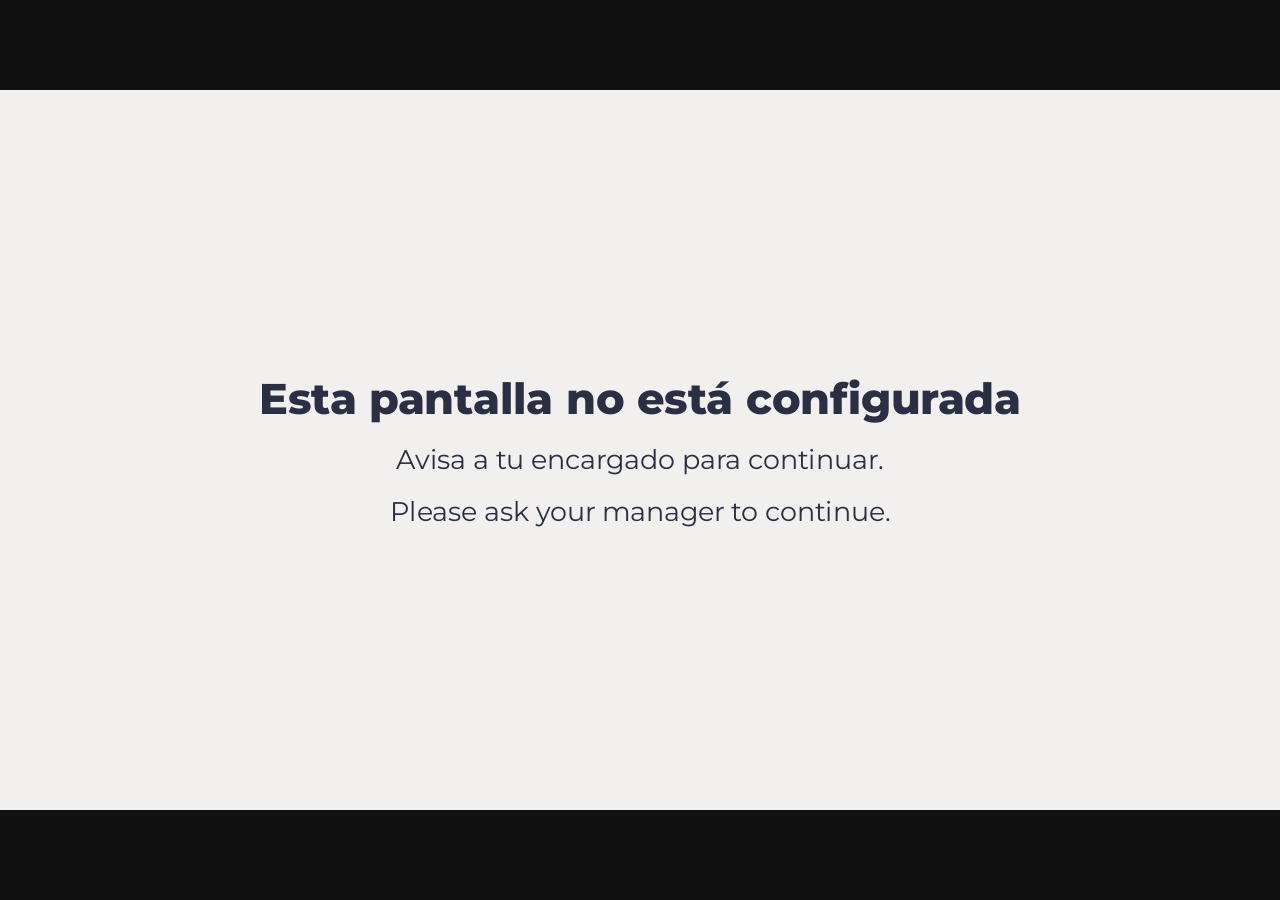
<file: estado/index.html>
<!DOCTYPE html>
<html lang="es">
<head>
  <meta charset="utf-8">
  <meta name="viewport" content="width=device-width, initial-scale=1, maximum-scale=1, user-scalable=no">
  <meta http-equiv="Content-Security-Policy" content="default-src 'none'; script-src 'self'; style-src 'self'; img-src 'self' data:; font-src 'self'; connect-src https://hvglvkpxdfotxbkbdoaf.supabase.co https://script.google.com https://script.googleusercontent.com; base-uri 'none'; form-action 'none'">
  <meta name="referrer" content="no-referrer">
  <meta name="robots" content="noindex, nofollow">
  <title>Estado de pedidos</title>
  <link rel="stylesheet" href="../shared/tokens.css">
  <link rel="stylesheet" href="../shared/base.css">
  <link rel="stylesheet" href="../shared/components.css">
  <link rel="stylesheet" href="estilos/lienzo.css">
  <link rel="stylesheet" href="estilos/estado.css">
</head>
<body>
  <div id="escenario">
    <main id="lienzo"></main>
  </div>
  <script type="module" src="app.js"></script>
</body>
</html>
</file>
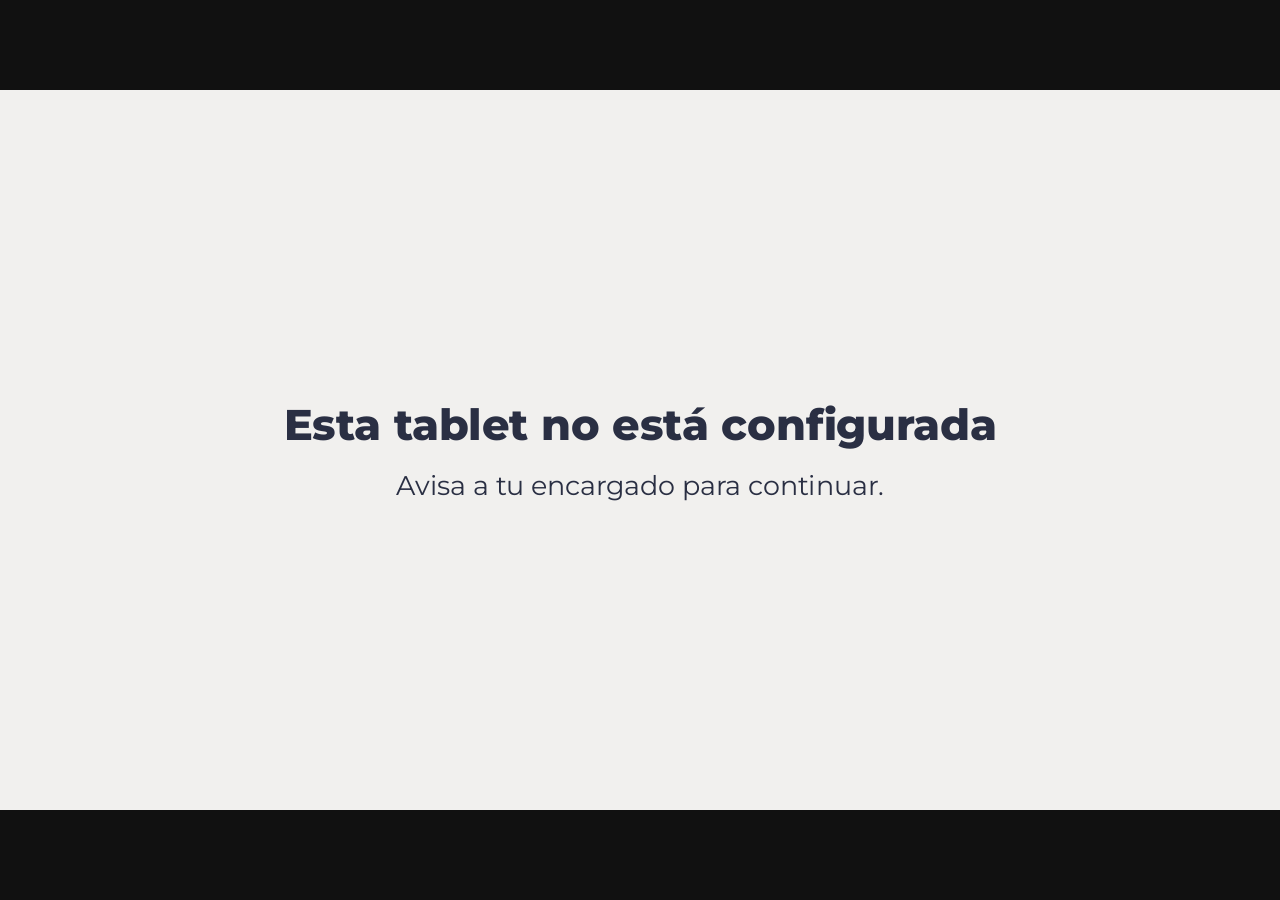
<file: kds/index.html>
<!DOCTYPE html>
<html lang="es">
<head>
  <meta charset="utf-8">
  <meta name="viewport" content="width=device-width, initial-scale=1, maximum-scale=1, user-scalable=no">
  <meta http-equiv="Content-Security-Policy" content="default-src 'none'; script-src 'self'; style-src 'self'; img-src 'self' data:; font-src 'self'; connect-src https://hvglvkpxdfotxbkbdoaf.supabase.co https://script.google.com https://script.googleusercontent.com; base-uri 'none'; form-action 'none'">
  <meta name="referrer" content="no-referrer">
  <meta name="robots" content="noindex, nofollow">
  <title>Cocina</title>
  <link rel="stylesheet" href="../shared/tokens.css">
  <link rel="stylesheet" href="../shared/base.css">
  <link rel="stylesheet" href="../shared/components.css">
  <link rel="stylesheet" href="estilos/lienzo.css">
  <link rel="stylesheet" href="estilos/acceso.css">
  <link rel="stylesheet" href="estilos/principal.css">
  <link rel="stylesheet" href="estilos/inventario.css">
</head>
<body>
  <div id="escenario">
    <main id="lienzo"></main>
  </div>
  <script type="module" src="app.js"></script>
</body>
</html>
</file>
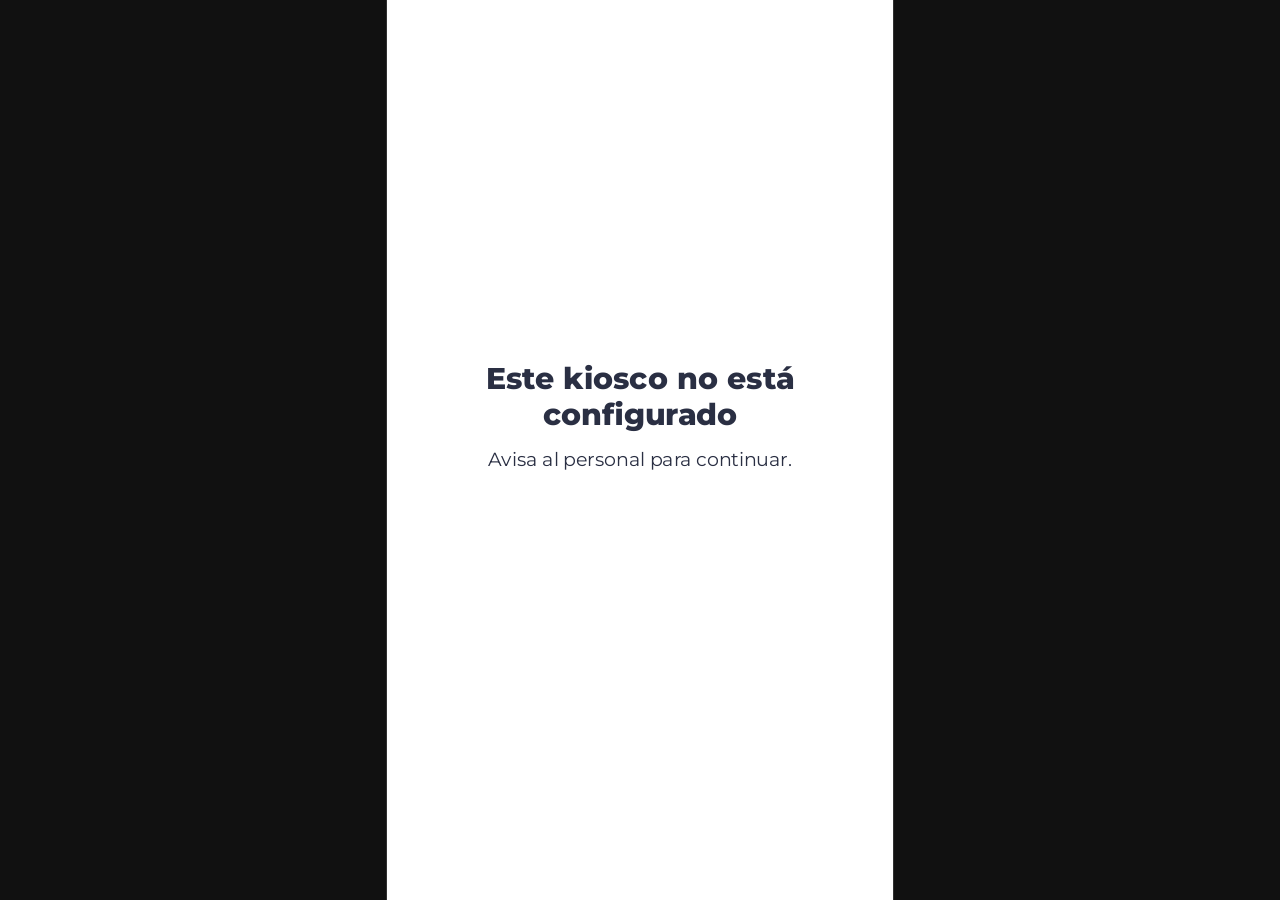
<file: kiosco/index.html>
<!DOCTYPE html>
<html lang="es">
<head>
  <meta charset="utf-8">
  <meta name="viewport" content="width=device-width, initial-scale=1, maximum-scale=1, user-scalable=no">
  <meta http-equiv="Content-Security-Policy" content="default-src 'none'; script-src 'self'; style-src 'self'; img-src 'self' data:; font-src 'self'; connect-src https://hvglvkpxdfotxbkbdoaf.supabase.co https://script.google.com https://script.googleusercontent.com; base-uri 'none'; form-action 'none'">
  <meta name="referrer" content="no-referrer">
  <meta name="robots" content="noindex, nofollow">
  <title>Kiosco</title>
  <link rel="stylesheet" href="../shared/tokens.css">
  <link rel="stylesheet" href="../shared/base.css">
  <link rel="stylesheet" href="../shared/components.css">
  <link rel="stylesheet" href="estilos/componentes.css">
  <link rel="stylesheet" href="estilos/encabezado.css">
  <link rel="stylesheet" href="estilos/portada.css">
  <link rel="stylesheet" href="estilos/identificacion.css">
  <link rel="stylesheet" href="estilos/teclado.css">
  <link rel="stylesheet" href="estilos/menu.css">
  <link rel="stylesheet" href="estilos/modal.css">
  <link rel="stylesheet" href="estilos/orden.css">
  <link rel="stylesheet" href="estilos/ticket.css">
  <link rel="stylesheet" href="estilos/inactividad.css">
  <link rel="stylesheet" href="estilos/espera.css">
</head>
<body>
  <div id="escenario">
    <main id="lienzo"></main>
  </div>
  <script type="module" src="app.js"></script>
</body>
</html>
</file>
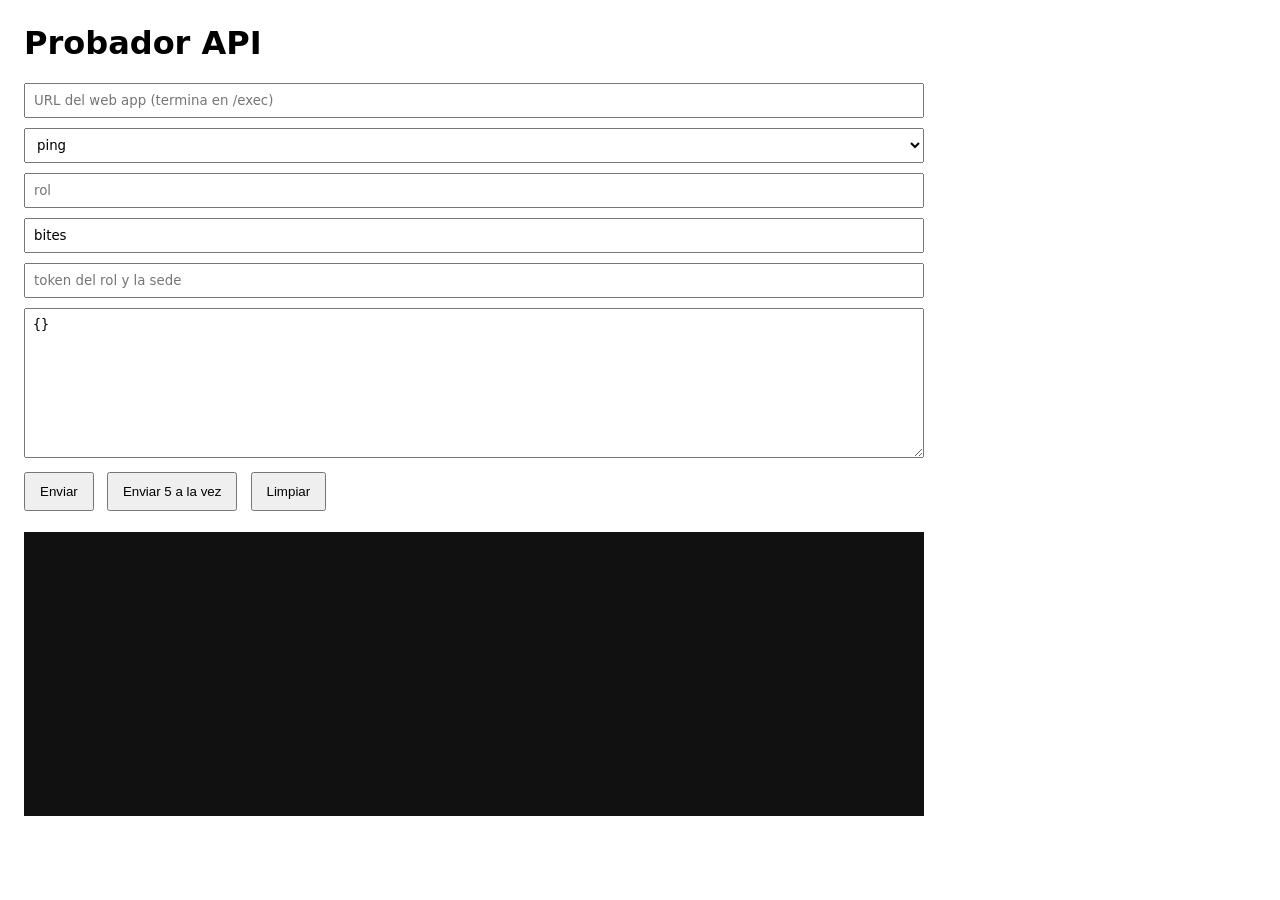
<file: spike/probador.html>
<!doctype html>
<html lang="es">
<head>
<meta charset="utf-8">
<meta name="viewport" content="width=device-width,initial-scale=1">
<title>Probador API</title>
<style>
body{font-family:system-ui,sans-serif;margin:24px;max-width:900px}
input,select,textarea{width:100%;padding:8px;margin-bottom:10px;box-sizing:border-box;font-family:inherit}
textarea{height:150px;font-family:ui-monospace,monospace}
button{padding:10px 14px;margin:0 8px 8px 0;cursor:pointer}
#resumen{margin:0 0 8px;font-size:14px;color:#444}
pre{background:#111;color:#8f8;padding:12px;min-height:260px;white-space:pre-wrap}
</style>
</head>
<body>
<h1>Probador API</h1>
<input id="url" placeholder="URL del web app (termina en /exec)">
<select id="accion">
<option value="ping">ping</option>
<option value="catalogo">catalogo (kiosco)</option>
<option value="validar_cuarto">validar_cuarto (kiosco)</option>
<option value="crear_pedido">crear_pedido (kiosco)</option>
<option value="cola">cola (kds)</option>
<option value="iniciar_turno">iniciar_turno (kds)</option>
<option value="pausar_turno">pausar_turno (kds)</option>
<option value="reanudar_turno">reanudar_turno (kds)</option>
<option value="cerrar_turno">cerrar_turno (kds)</option>
<option value="cambiar_estatus">cambiar_estatus (kds)</option>
<option value="inventario">inventario (kds)</option>
<option value="registrar_relleno">registrar_relleno (kds)</option>
<option value="solicitar_reabasto">solicitar_reabasto (kds)</option>
<option value="estado">estado (estado)</option>
</select>
<input id="rol" placeholder="rol">
<input id="venue" placeholder="venue_id" value="bites">
<input id="token" type="password" placeholder="token del rol y la sede">
<textarea id="extra">{}</textarea>
<div>
<button id="enviar">Enviar</button>
<button id="enviar5">Enviar 5 a la vez</button>
<button id="limpiar">Limpiar</button>
</div>
<p id="resumen"></p>
<pre id="log"></pre>
<script type="module">
const $ = (id) => document.getElementById(id);
const log = (texto) => { $('log').textContent += texto + '\n'; };

const ESPERAS_REINTENTO_MS = [1000, 2000, 4000];
const estadisticas = { envios: 0, conReintento: 0, reintentos: 0 };

const plantillas = {
  ping: { rol: '', extra: {} },
  catalogo: { rol: 'kiosco', extra: {} },
  validar_cuarto: { rol: 'kiosco', extra: { edificio: 'A', cuarto: '101' } },
  crear_pedido: {
    rol: 'kiosco',
    extra: {
      request_id: 'auto',
      huesped_id: 'H101',
      items: [{ producto_id: 'bites-001', cantidad: 2 }, { producto_id: 'bites-005', cantidad: 1 }]
    }
  },
  cola: { rol: 'kds', extra: {} },
  iniciar_turno: { rol: 'kds', extra: { chef_id: 'chef-01' } },
  pausar_turno: { rol: 'kds', extra: { chef_id: 'chef-01' } },
  reanudar_turno: { rol: 'kds', extra: { chef_id: 'chef-01' } },
  cerrar_turno: { rol: 'kds', extra: { chef_id: 'chef-01' } },
  cambiar_estatus: {
    rol: 'kds',
    extra: { pedido_id: 'bites-20261001-002', transicion: 'tomar', chef_id: 'chef-01' }
  },
  inventario: { rol: 'kds', extra: {} },
  registrar_relleno: {
    rol: 'kds',
    extra: { request_id: 'auto', producto_id: 'bites-004', cantidad: 10, chef_id: 'chef-01' }
  },
  solicitar_reabasto: {
    rol: 'kds',
    extra: { request_id: 'auto', producto_id: 'bites-004', cantidad: 20, chef_id: 'chef-01' }
  },
  estado: { rol: 'estado', extra: {} }
};

function aplicarPlantilla() {
  const plantilla = plantillas[$('accion').value];
  $('rol').value = plantilla.rol;
  $('extra').value = JSON.stringify(plantilla.extra, null, 2);
}

function nuevoRequestId() {
  return 'req' + Date.now().toString(36) + Math.random().toString(36).slice(2, 8);
}

function construirCuerpo() {
  const extra = JSON.parse($('extra').value || '{}');
  if (extra.request_id === 'auto') extra.request_id = nuevoRequestId();
  const cuerpo = { action: $('accion').value, venue_id: $('venue').value.trim(), ...extra };
  if ($('rol').value.trim()) cuerpo.rol = $('rol').value.trim();
  if ($('token').value.trim()) cuerpo.token = $('token').value.trim();
  return cuerpo;
}

const esperar = (ms) => new Promise((resolve) => setTimeout(resolve, ms));

function esRespuestaValida(texto) {
  try {
    return JSON.parse(texto).code !== 'E_METHOD';
  } catch (error) {
    return false;
  }
}

async function solicitar(cuerpo) {
  const respuesta = await fetch($('url').value.trim(), {
    method: 'POST',
    headers: { 'Content-Type': 'text/plain;charset=utf-8' },
    body: JSON.stringify(cuerpo)
  });
  return respuesta.text();
}

async function enviarConReintentos(cuerpo) {
  let falla = '';
  for (let intento = 0; intento <= ESPERAS_REINTENTO_MS.length; intento++) {
    if (intento > 0) await esperar(ESPERAS_REINTENTO_MS[intento - 1]);
    try {
      const texto = await solicitar(cuerpo);
      if (esRespuestaValida(texto)) return { texto, reintentos: intento };
      falla = 'respuesta no válida (HTML de Google o E_METHOD)';
    } catch (error) {
      falla = error && error.message ? error.message : String(error);
    }
  }
  return { error: falla, reintentos: ESPERAS_REINTENTO_MS.length };
}

function registrarEstadistica(reintentos) {
  estadisticas.envios++;
  if (reintentos) estadisticas.conReintento++;
  estadisticas.reintentos += reintentos;
  $('resumen').textContent =
    'Envíos: ' + estadisticas.envios +
    ' · con reintento: ' + estadisticas.conReintento +
    ' · reintentos totales: ' + estadisticas.reintentos;
}

async function enviar(etiqueta) {
  const cuerpo = construirCuerpo();
  const visible = { ...cuerpo };
  if (visible.token) visible.token = '***';
  const inicio = performance.now();
  const { texto, error, reintentos } = await enviarConReintentos(cuerpo);
  registrarEstadistica(reintentos);
  const detalle = ' (' + Math.round(performance.now() - inicio) + ' ms, reintentos: ' + reintentos + ')';
  log(etiqueta + ' ' + JSON.stringify(visible) + '\n   <- ' + (error ? 'ERROR: ' + error : texto) + detalle);
}

$('accion').onchange = aplicarPlantilla;
$('enviar').onclick = () => enviar('#1');
$('enviar5').onclick = () => Promise.all([1, 2, 3, 4, 5].map((n) => enviar('#' + n)));
$('limpiar').onclick = () => { $('log').textContent = ''; };
aplicarPlantilla();
</script>
</body>
</html>
</file>
<file: shared/tokens.css>
:root {
  --lienzo-ancho: 1080px;
  --lienzo-alto: 1920px;
  --escala: 1;

  --color-accion: #b0277f;
  --color-accion-presionado: #8d1f66;
  --color-accion-texto: #ffffff;
  --color-volver: #aca39c;
  --color-volver-presionado: #918880;
  --color-volver-texto: #2a2f43;
  --color-azul: #0071cd;
  --color-peligro: #df5757;
  --color-encabezado: #f1f0ee;
  --color-fondo: #ffffff;
  --color-letterbox: #111111;
  --color-texto: #2a2f43;
  --color-texto-secundario: #b0b0b0;
  --color-texto-ayuda: #767676;
  --color-foco: #0071cd;

  --idioma-activo-fondo: var(--color-accion);
  --idioma-activo-borde: #ffffff;
  --idioma-activo-texto: #ffffff;
  --idioma-inactivo-fondo: rgba(60, 80, 120, 0.5);
  --idioma-inactivo-borde: rgba(125, 180, 235, 0.9);
  --idioma-inactivo-texto: #cfe6fb;

  --fuente: 'Montserrat', system-ui, sans-serif;
  --fuente-titulo: 'Optima Nova Condensed', 'Montserrat', system-ui, sans-serif;

  --alto-boton: 120px;
  --ancho-boton: 510px;
  --radio-boton: 8px;
  --texto-boton: 64px;
  --objetivo-tactil-min: 72px;

  --alto-zona-encabezado: 150px;
  --alto-zona-acciones: 300px;
}
</file>
<file: shared/base.css>
@font-face {
  font-family: 'Montserrat';
  font-style: normal;
  font-weight: 400;
  font-display: swap;
  src: url('../assets/fonts/montserrat-400.woff2') format('woff2');
}

@font-face {
  font-family: 'Montserrat';
  font-style: normal;
  font-weight: 600;
  font-display: swap;
  src: url('../assets/fonts/montserrat-600.woff2') format('woff2');
}

@font-face {
  font-family: 'Montserrat';
  font-style: normal;
  font-weight: 700;
  font-display: swap;
  src: url('../assets/fonts/montserrat-700.woff2') format('woff2');
}

@font-face {
  font-family: 'Montserrat';
  font-style: normal;
  font-weight: 800;
  font-display: swap;
  src: url('../assets/fonts/montserrat-800.woff2') format('woff2');
}

@font-face {
  font-family: 'Optima Nova Condensed';
  font-style: normal;
  font-weight: 400;
  font-display: swap;
  src: url('../assets/fonts/optima-nova-demi-condensed.woff2') format('woff2');
}

*,
*::before,
*::after {
  box-sizing: border-box;
  margin: 0;
  padding: 0;
}

html,
body {
  width: 100%;
  height: 100%;
  overflow: hidden;
  background: var(--color-letterbox);
}

body {
  font-family: var(--fuente);
  color: var(--color-texto);
  -webkit-font-smoothing: antialiased;
  -webkit-user-select: none;
  user-select: none;
  -webkit-touch-callout: none;
  -webkit-tap-highlight-color: transparent;
  touch-action: manipulation;
  overscroll-behavior: none;
}

button {
  font: inherit;
  color: inherit;
}

#escenario {
  position: fixed;
  inset: 0;
}

#lienzo {
  position: absolute;
  top: 50%;
  left: 50%;
  width: var(--lienzo-ancho);
  height: var(--lienzo-alto);
  overflow: hidden;
  background: var(--color-fondo);
  transform: translate(-50%, -50%) scale(var(--escala));
  transform-origin: center center;
}
</file>
<file: shared/components.css>
[hidden] {
  display: none !important;
}

.pantalla {
  position: absolute;
  inset: 0;
  display: grid;
  grid-template-rows: var(--alto-zona-encabezado) 1fr var(--alto-zona-acciones);
  background: var(--color-fondo);
}

.zona-encabezado {
  position: relative;
}

.zona-contenido {
  position: relative;
}

.zona-acciones {
  position: relative;
}

.boton {
  display: inline-flex;
  align-items: center;
  justify-content: center;
  gap: 24px;
  min-width: var(--ancho-boton);
  min-height: var(--alto-boton);
  padding: 0 48px;
  border: 0;
  border-radius: var(--radio-boton);
  background: var(--color-accion);
  color: var(--color-accion-texto);
  font-family: var(--fuente);
  font-size: var(--texto-boton);
  font-weight: 800;
  line-height: 1;
  cursor: pointer;
  transition: transform 120ms ease, background-color 120ms ease;
}

.boton:active {
  background: var(--color-accion-presionado);
  transform: scale(0.97);
}

.boton:focus-visible {
  outline: 6px solid var(--color-foco);
  outline-offset: 6px;
}

.boton--secundario {
  background: var(--color-volver);
  color: var(--color-volver-texto);
}

.boton--secundario:active {
  background: var(--color-volver-presionado);
}

.boton[disabled] {
  opacity: 0.45;
  cursor: not-allowed;
}

.imagen {
  position: relative;
  overflow: hidden;
}

.imagen > img {
  display: block;
  width: 100%;
  height: 100%;
  object-fit: cover;
  -webkit-user-drag: none;
}

.imagen--contener > img {
  object-fit: contain;
}

.imagen--faltante {
  display: flex;
  align-items: center;
  justify-content: center;
  background: #e8e6e3;
  outline: 3px dashed #9a948e;
  outline-offset: -3px;
}

.imagen__ruta {
  padding: 16px;
  color: #5c5650;
  font-size: 24px;
  font-weight: 600;
  text-align: center;
  word-break: break-all;
}

@media (prefers-reduced-motion: reduce) {
  .boton {
    transition: none;
  }
}
</file>
<file: estado/estilos/lienzo.css>
:root {
  --lienzo-ancho: 1920px;
  --lienzo-alto: 1080px;
}

.pantalla {
  display: block;
  grid-template-rows: none;
  overflow: hidden;
}

.error-config {
  display: flex;
  flex-direction: column;
  align-items: center;
  justify-content: center;
  gap: 28px;
  padding: 0 160px;
  background: var(--color-encabezado);
  text-align: center;
}

.error-config__titulo {
  font-size: 64px;
  font-weight: 800;
}

.error-config__detalle {
  font-size: 40px;
  font-weight: 400;
}
</file>
<file: estado/estilos/estado.css>
.estado {
  background: #ffffff;
  cursor: none;
}

.encabezado {
  position: absolute;
  top: 0;
  left: 0;
  width: 1920px;
  height: 205px;
}

.encabezado__logo {
  position: absolute;
  top: 46px;
  left: 108px;
  width: 386px;
  height: 126px;
}

.encabezado__titulo {
  position: absolute;
  top: 84px;
  left: 567px;
  display: flex;
  flex-direction: column;
  align-items: center;
  width: 900px;
  color: var(--color-accion);
  font-weight: 600;
  text-align: center;
}

.encabezado__titulo-es {
  font-size: 50px;
  letter-spacing: 0.3em;
  line-height: 1;
  text-indent: 0.3em;
  text-transform: uppercase;
  white-space: nowrap;
}

.encabezado__titulo-en {
  margin-top: 12px;
  font-size: 24px;
  font-weight: 600;
  letter-spacing: 0.34em;
  line-height: 1;
  text-indent: 0.34em;
  text-transform: uppercase;
  opacity: 0.75;
}

.encabezado__reloj {
  position: absolute;
  top: 94px;
  left: 1545px;
  display: flex;
  flex-direction: column;
  align-items: center;
  width: 300px;
}

.encabezado__hora {
  font-size: 42px;
  font-weight: 400;
  line-height: 1;
}

.encabezado__fecha {
  margin-top: 6px;
  font-size: 26px;
  font-weight: 400;
  line-height: 1;
}

.estado__panel {
  position: absolute;
  top: 205px;
  left: 79px;
  display: grid;
  grid-template-columns: 1fr 1fr;
  width: 1762px;
  height: 798px;
  overflow: hidden;
  border: 2px solid var(--color-texto);
  border-radius: 40px;
  background: #edecea;
}

.bloque {
  position: relative;
  display: flex;
  flex-direction: column;
  min-width: 0;
}

.bloque--listo {
  border-left: 3px solid var(--color-texto);
}

.bloque__barra {
  display: flex;
  flex: 0 0 auto;
  align-items: center;
  justify-content: center;
  gap: 38px;
  height: 118px;
  background: var(--color-texto);
  color: #ffffff;
}

.bloque__icono {
  display: block;
  width: 64px;
  height: 56px;
  object-fit: contain;
}

.bloque__titulo {
  display: flex;
  flex-direction: column;
}

.bloque__titulo-es {
  font-size: 42px;
  font-weight: 700;
  line-height: 1.05;
}

.bloque__titulo-en {
  margin-top: 4px;
  font-size: 24px;
  font-weight: 400;
  line-height: 1;
  opacity: 0.8;
}

.bloque__cuerpo {
  position: relative;
  flex: 1;
}

.bloque__rejilla {
  display: grid;
  grid-auto-flow: column;
  grid-template-columns: repeat(2, 390px);
  grid-template-rows: repeat(4, 128px);
  gap: 14px 24px;
  padding: 66px 0 0 33px;
}

.bloque__vacio {
  position: absolute;
  top: 70px;
  left: 33px;
  display: flex;
  flex-direction: column;
  gap: 6px;
  color: #6b6b6b;
  font-size: 30px;
  font-style: italic;
  line-height: 1.2;
}

.bloque__vacio-en {
  font-size: 22px;
}

.bloque__mas {
  position: absolute;
  bottom: 12px;
  left: 33px;
  color: #6b6b6b;
  font-size: 28px;
  font-weight: 700;
}

.tarjeta {
  display: flex;
  align-items: center;
  gap: 16px;
  height: 128px;
  padding: 0 20px 0 24px;
  border-radius: 8px;
  background: #fafafa;
}

.tarjeta__numero {
  flex: 0 0 auto;
  min-width: 130px;
  font-size: 106px;
  font-weight: 800;
  line-height: 1;
}

.tarjeta__texto {
  display: flex;
  flex-direction: column;
  min-width: 0;
}

.tarjeta__es {
  max-width: 172px;
  font-size: 26px;
  font-weight: 400;
  line-height: 1.2;
}

.tarjeta__en {
  max-width: 18ch;
  margin-top: 5px;
  font-size: 16px;
  font-weight: 400;
  line-height: 1.2;
}

.tarjeta--preparando {
  color: var(--color-accion);
}

.tarjeta--espera {
  color: #6b6b6b;
}

.tarjeta--listo {
  background: var(--color-accion);
  color: #ffffff;
}

.tarjeta--listo .tarjeta__en {
  opacity: 0.9;
}

.tarjeta--nueva {
  animation: resaltar 1.6s ease-out 5;
}

.tarjeta--saliendo {
  animation: desvanecer 10s linear forwards;
}

.estado__mensaje {
  position: absolute;
  top: 1016px;
  left: 0;
  display: flex;
  flex-direction: column;
  align-items: center;
  gap: 2px;
  width: 1920px;
  color: #6b6b6b;
  font-size: 26px;
  font-weight: 600;
  line-height: 1.2;
  text-align: center;
}

.estado__mensaje-en {
  font-size: 20px;
  font-weight: 400;
}

@keyframes resaltar {
  0% {
    box-shadow: 0 0 0 0 rgba(176, 39, 127, 0.6);
  }
  100% {
    box-shadow: 0 0 0 16px rgba(176, 39, 127, 0);
  }
}

@keyframes desvanecer {
  from {
    opacity: 1;
  }
  to {
    opacity: 0;
  }
}

@media (prefers-reduced-motion: reduce) {
  .tarjeta--nueva {
    animation: none;
    box-shadow: 0 0 0 6px rgba(176, 39, 127, 0.35);
  }

  .tarjeta--saliendo {
    animation: none;
    opacity: 0.4;
  }
}
</file>
<file: kds/estilos/lienzo.css>
:root {
  --lienzo-ancho: 1920px;
  --lienzo-alto: 1080px;
}

.pantalla {
  display: block;
  grid-template-rows: none;
  overflow: hidden;
}

.error-config {
  display: flex;
  flex-direction: column;
  align-items: center;
  justify-content: center;
  gap: 28px;
  padding: 0 160px;
  background: var(--color-encabezado);
  text-align: center;
}

.error-config__titulo {
  font-size: 64px;
  font-weight: 800;
}

.error-config__detalle {
  font-size: 40px;
  font-weight: 400;
}
</file>
<file: kds/estilos/acceso.css>
.pantalla--acceso {
  background: #f6f5f3;
}

.acceso__fondo {
  position: absolute;
  inset: 0;
  overflow: hidden;
  background: url('../../assets/portada/portada.jpg') center / cover no-repeat;
}

.acceso__fondo::before {
  content: '';
  position: absolute;
  inset: -50px;
  background: url('../../assets/portada/portada.jpg') center / cover no-repeat;
  filter: blur(24px);
  -webkit-mask-image: linear-gradient(to bottom, #000 0%, #000 22%, transparent 78%);
  mask-image: linear-gradient(to bottom, #000 0%, #000 22%, transparent 78%);
}

.acceso__fondo::after {
  content: '';
  position: absolute;
  inset: 0;
  background: linear-gradient(
    to bottom,
    rgba(255, 255, 255, 0.72) 0%,
    rgba(255, 255, 255, 0.5) 45%,
    rgba(255, 255, 255, 0.08) 100%
  );
}

.acceso__logo {
  position: absolute;
  top: 44px;
  left: 50%;
  width: 300px;
  height: 104px;
  transform: translateX(-50%);
}

.acceso__tarjeta {
  position: absolute;
  top: 188px;
  left: 50%;
  display: flex;
  flex-direction: column;
  align-items: center;
  width: 1060px;
  padding: 28px 0 42px;
  border: 4px solid var(--color-accion);
  border-radius: 30px;
  background: var(--color-encabezado);
  transform: translateX(-50%);
}

.acceso__titulo {
  margin-bottom: 28px;
  padding-left: 0.34em;
  color: var(--color-texto);
  font-size: 40px;
  font-weight: 400;
  letter-spacing: 0.34em;
  line-height: 1.2;
  text-transform: uppercase;
}

.acceso__boton {
  display: inline-flex;
  align-items: center;
  justify-content: center;
  gap: 16px;
  height: 100px;
  padding: 0 40px;
  border: 0;
  border-radius: 12px;
  background: var(--color-accion);
  color: var(--color-accion-texto);
  font-family: var(--fuente);
  font-size: 46px;
  font-weight: 800;
  line-height: 1;
  cursor: pointer;
}

.acceso__boton:active {
  background: var(--color-accion-presionado);
}

.acceso__boton:focus-visible {
  outline: 6px solid var(--color-foco);
  outline-offset: 4px;
}

.acceso__boton[disabled] {
  opacity: 0.45;
  cursor: not-allowed;
}

.acceso__boton--secundario {
  background: var(--color-volver);
  color: #ffffff;
}

.acceso__boton--secundario:active {
  background: var(--color-volver-presionado);
}

.acceso__icono {
  flex: 0 0 auto;
  background: currentColor;
}

.acceso__icono--atras {
  width: 24px;
  height: 38px;
  -webkit-mask: url('../../assets/iconos/retroceder.png') center / contain no-repeat;
  mask: url('../../assets/iconos/retroceder.png') center / contain no-repeat;
}

.chefs__rejilla {
  display: grid;
  grid-template-columns: repeat(3, 202px);
  gap: 32px 29px;
  padding: 10px 0;
}

.chefs__comenzar {
  width: 667px;
  margin-top: 22px;
}

.chefs__estado {
  display: flex;
  flex-direction: column;
  align-items: center;
  gap: 32px;
  padding: 120px 80px;
  text-align: center;
}

.chefs__estado-texto,
.chefs__vacio {
  font-size: 36px;
  font-weight: 600;
  line-height: 1.3;
}

.chefs__reintentar {
  min-width: 360px;
}

.tarjeta-chef {
  position: relative;
  display: flex;
  flex-direction: column;
  align-items: center;
  width: 202px;
  height: 202px;
  padding: 14px 0 0;
  overflow: hidden;
  border: 2px solid var(--color-texto);
  border-radius: 16px;
  background: #ffffff;
  color: var(--color-texto);
  font-family: var(--fuente);
  cursor: pointer;
  transition: transform 120ms ease, box-shadow 120ms ease;
}

.tarjeta-chef:focus-visible {
  outline: 6px solid var(--color-foco);
  outline-offset: 4px;
}

.tarjeta-chef__nombre {
  font-size: 30px;
  font-weight: 700;
  line-height: 1.1;
}

.tarjeta-chef__icono {
  width: 150px;
  height: 142px;
  margin-top: auto;
}

.tarjeta-chef__icono > img {
  object-position: center bottom;
}

.tarjeta-chef--activa {
  border-color: var(--color-accion);
  box-shadow: 0 0 0 2px var(--color-accion), 0 0 24px rgba(176, 39, 127, 0.38);
  color: var(--color-accion);
  transform: scale(1.08);
}

.tarjeta-chef--bloqueada {
  border-color: #b9b4ae;
  background: #ebe9e6;
  cursor: not-allowed;
}

.tarjeta-chef--bloqueada .tarjeta-chef__nombre,
.tarjeta-chef--bloqueada .tarjeta-chef__icono {
  opacity: 0.4;
}

.tarjeta-chef__etiqueta {
  position: absolute;
  bottom: 14px;
  left: 50%;
  padding: 7px 18px;
  border-radius: 20px;
  background: var(--color-texto);
  color: #ffffff;
  font-size: 20px;
  font-weight: 700;
  line-height: 1;
  white-space: nowrap;
  transform: translateX(-50%);
}

.tarjeta-chef--esqueleto {
  border-color: #dedad5;
  background-color: #e8e6e3;
  background-image: linear-gradient(
    90deg,
    rgba(255, 255, 255, 0) 0%,
    rgba(255, 255, 255, 0.7) 50%,
    rgba(255, 255, 255, 0) 100%
  );
  background-repeat: no-repeat;
  background-size: 200% 100%;
  animation: brillo 1.6s ease-in-out infinite;
  cursor: default;
}

.tarjeta-chef--grande {
  width: 320px;
  height: 320px;
  padding-top: 20px;
  border-radius: 20px;
  transform: none;
  cursor: default;
}

.tarjeta-chef--grande .tarjeta-chef__nombre {
  font-size: 44px;
}

.tarjeta-chef--grande .tarjeta-chef__icono {
  width: 240px;
  height: 224px;
}

.codigo {
  display: flex;
  align-items: center;
  gap: 60px;
  padding: 6px 0 0;
}

.codigo__chef {
  display: flex;
  flex-direction: column;
  align-items: center;
  gap: 26px;
}

.codigo__volver {
  width: 320px;
  height: 88px;
  font-size: 36px;
}

.codigo__entrada {
  display: flex;
  flex-direction: column;
  align-items: center;
  width: 580px;
}

.codigo__pedir {
  margin-bottom: 18px;
  font-size: 32px;
  font-weight: 400;
}

.codigo__casillas {
  display: flex;
  gap: 12px;
}

.codigo__casilla {
  display: flex;
  align-items: center;
  justify-content: center;
  width: 82px;
  height: 92px;
  border: 3px solid var(--color-texto);
  border-radius: 12px;
  background: #ffffff;
}

.codigo__casilla--actual {
  border-color: var(--color-accion);
  box-shadow: 0 0 0 2px var(--color-accion);
}

.codigo__casilla--llena::after {
  content: '';
  width: 24px;
  height: 24px;
  border-radius: 50%;
  background: var(--color-texto);
}

.codigo__mensaje {
  display: flex;
  align-items: center;
  justify-content: center;
  width: 100%;
  min-height: 72px;
  margin: 8px 0 10px;
  color: var(--color-peligro);
  font-size: 26px;
  font-weight: 700;
  line-height: 1.25;
  text-align: center;
}

.codigo__teclado {
  display: grid;
  grid-template-columns: repeat(3, 1fr);
  gap: 12px;
  width: 100%;
}

.codigo__tecla {
  height: 80px;
  border: 0;
  border-radius: 12px;
  background: #ffffff;
  box-shadow: 0 3px 0 var(--color-volver);
  color: var(--color-texto);
  font-family: var(--fuente);
  font-size: 40px;
  font-weight: 700;
  line-height: 1;
  cursor: pointer;
}

.codigo__tecla:active {
  background: var(--color-accion);
  color: var(--color-accion-texto);
  box-shadow: none;
}

.codigo__tecla:focus-visible {
  outline: 6px solid var(--color-foco);
  outline-offset: 3px;
}

.codigo__tecla[disabled] {
  opacity: 0.45;
  cursor: not-allowed;
}

.codigo__tecla--borrar {
  font-size: 28px;
}

.codigo__tecla--continuar {
  background: var(--color-accion);
  box-shadow: 0 3px 0 var(--color-accion-presionado);
  color: var(--color-accion-texto);
  font-size: 26px;
  font-weight: 800;
}

.codigo__tecla--continuar:active {
  background: var(--color-accion-presionado);
}

@keyframes brillo {
  from {
    background-position: 200% 0;
  }

  to {
    background-position: -200% 0;
  }
}

@media (prefers-reduced-motion: reduce) {
  .tarjeta-chef {
    transition: none;
  }

  .tarjeta-chef--esqueleto {
    animation: none;
  }
}
</file>
<file: kds/estilos/principal.css>
.principal {
  --semaforo-amarillo: #e3a100;
  --semaforo-amarillo-texto: #946600;
  --semaforo-rojo: var(--color-peligro);
  --semaforo-rojo-texto: #b53a3a;
  background: #f0efed;
}

.icono {
  display: inline-block;
  flex: 0 0 auto;
  background: currentColor;
  -webkit-mask-repeat: no-repeat;
  mask-repeat: no-repeat;
  -webkit-mask-position: center;
  mask-position: center;
  -webkit-mask-size: contain;
  mask-size: contain;
}

.icono--break {
  width: 44px;
  height: 44px;
  -webkit-mask-image: url('../../assets/iconos/break.png');
  mask-image: url('../../assets/iconos/break.png');
}

.icono--gorro {
  width: 44px;
  height: 40px;
  -webkit-mask-image: url('../../assets/iconos/chef-hat.png');
  mask-image: url('../../assets/iconos/chef-hat.png');
}

.icono--check {
  width: 36px;
  height: 36px;
  -webkit-mask-image: url('../../assets/iconos/check.png');
  mask-image: url('../../assets/iconos/check.png');
}

.icono--equis {
  width: 28px;
  height: 28px;
  -webkit-mask-image: url('../../assets/iconos/delete-blanco.png');
  mask-image: url('../../assets/iconos/delete-blanco.png');
}

.icono--avanzar {
  width: 16px;
  height: 26px;
  -webkit-mask-image: url('../../assets/iconos/avanzar.png');
  mask-image: url('../../assets/iconos/avanzar.png');
}

.icono--retroceder {
  width: 14px;
  height: 22px;
  -webkit-mask-image: url('../../assets/iconos/retroceder.png');
  mask-image: url('../../assets/iconos/retroceder.png');
}

.icono--bandeja {
  width: 38px;
  height: 26px;
  -webkit-mask-image: url('../../assets/iconos/platter.png');
  mask-image: url('../../assets/iconos/platter.png');
}

.icono--grande {
  width: 64px;
  height: 64px;
}

.icono--gigante {
  width: 230px;
  height: 210px;
}

.accion {
  display: inline-flex;
  align-items: center;
  justify-content: center;
  gap: 14px;
  height: 79px;
  padding: 0 34px;
  border: 0;
  border-radius: 10px;
  background: var(--color-accion);
  color: #ffffff;
  font-family: var(--fuente);
  font-size: 34px;
  font-weight: 800;
  line-height: 1;
  white-space: nowrap;
  cursor: pointer;
}

.accion:active {
  background: var(--color-accion-presionado);
}

.accion:focus-visible {
  outline: 6px solid var(--color-foco);
  outline-offset: 4px;
}

.accion[disabled] {
  opacity: 0.4;
  cursor: not-allowed;
}

.accion--chica {
  gap: 10px;
  height: 65px;
  padding: 0 20px;
  border-radius: 8px;
  font-size: 26px;
  font-weight: 700;
}

.accion--oscura {
  background: var(--color-texto);
}

.accion--oscura:active {
  background: #1c2030;
}

.accion--secundaria {
  background: var(--color-volver);
}

.accion--secundaria:active {
  background: var(--color-volver-presionado);
}

.accion--contorno {
  background: #ffffff;
  box-shadow: inset 0 0 0 2px var(--color-accion);
  color: var(--color-accion);
}

.accion--contorno:active {
  background: #f6e9f1;
}

.accion--peligro {
  background: var(--color-peligro);
}

.accion--peligro:active {
  background: #c94646;
}

.principal__encabezado {
  position: absolute;
  top: 0;
  left: 0;
  z-index: 2;
  width: 1920px;
  height: 250px;
  background: #ffffff;
}

.principal__banda {
  position: absolute;
  top: 0;
  left: 0;
  width: 1920px;
  height: 160px;
  background: var(--color-encabezado);
}

.principal__tab {
  position: absolute;
  top: 38px;
  height: 122px;
  background: #ffffff;
}

.principal__tab--izq {
  left: 0;
  width: 440px;
  clip-path: path('M0 0 H356 Q368 0 376 12 L440 122 H0 Z');
}

.principal__tab--der {
  left: 1512px;
  width: 408px;
  clip-path: path('M408 0 H84 Q72 0 64 12 L0 122 H408 Z');
}

.principal__chef {
  position: absolute;
  top: 64px;
  left: 74px;
  display: flex;
  align-items: center;
  gap: 30px;
  height: 96px;
}

.principal__chef-icono {
  width: 82px;
  height: 96px;
}

.principal__chef-nombre {
  color: var(--color-accion);
  font-size: 34px;
  font-weight: 700;
  line-height: 1;
}

.principal__break,
.principal__finalizar {
  position: absolute;
  top: 65px;
  height: 77px;
  padding: 0 24px;
  font-size: 34px;
}

.principal__break {
  left: 608px;
  width: 220px;
  text-transform: uppercase;
}

.principal__finalizar {
  left: 857px;
  width: 378px;
  font-weight: 700;
}

.principal__logo {
  position: absolute;
  top: 64px;
  left: 1598px;
  width: 288px;
  height: 96px;
}

.principal__sin-conexion {
  position: absolute;
  top: 178px;
  left: 50%;
  display: flex;
  align-items: center;
  justify-content: center;
  width: 760px;
  height: 56px;
  border-radius: 10px;
  background: var(--color-peligro);
  color: #ffffff;
  font-size: 28px;
  font-weight: 700;
  transform: translateX(-50%);
}

.principal__cuerpo {
  position: absolute;
  top: 250px;
  right: 0;
  bottom: 0;
  left: 0;
  display: grid;
  grid-template-columns: 428px 1068px 424px;
}

.columna {
  display: flex;
  flex-direction: column;
  min-width: 0;
  min-height: 0;
}

.columna--fila {
  border-right: 3px solid #ffffff;
}

.columna--despacho {
  border-left: 3px solid #ffffff;
}

.columna--centro {
  align-items: center;
  padding-top: 24px;
}

.columna__cabecera {
  display: flex;
  align-items: center;
  gap: 14px;
  height: 72px;
  margin: 36px 0 16px;
  padding: 0 24px 0 44px;
}

.columna__titulo {
  font-size: 28px;
  font-weight: 800;
  letter-spacing: 0.02em;
  line-height: 1;
  text-transform: uppercase;
}

.columna__contador {
  display: flex;
  align-items: center;
  justify-content: center;
  min-width: 46px;
  height: 46px;
  padding: 0 10px;
  border-radius: 23px;
  background: var(--color-azul);
  color: #ffffff;
  font-size: 26px;
  font-weight: 800;
  line-height: 1;
  transform: translateY(-10px);
}

.columna__lista {
  display: flex;
  flex: 1;
  flex-direction: column;
  gap: 24px;
  min-height: 0;
  padding: 0 22px 28px 26px;
  overflow-y: auto;
  scrollbar-width: none;
}

.columna__lista::-webkit-scrollbar,
.activo__items::-webkit-scrollbar {
  display: none;
}

.columna__vacio,
.principal__vacio-centro {
  color: #9a9a9a;
  font-size: 28px;
  font-style: italic;
  font-weight: 400;
  line-height: 1.3;
  text-align: center;
}

.columna__vacio {
  padding: 0 20px;
}

.principal__vacio-centro {
  width: 560px;
  margin-top: 150px;
}

.columna__centro {
  display: flex;
  flex: 1;
  flex-direction: column;
  align-items: center;
  width: 100%;
  min-height: 0;
}

.tarjeta-fila,
.tarjeta-despacho {
  position: relative;
  flex: 0 0 auto;
  padding: 20px 22px 18px 26px;
  border-radius: 10px;
  background: #ffffff;
}

.tarjeta-fila::before {
  content: '';
  position: absolute;
  top: 14px;
  bottom: 14px;
  left: 0;
  width: 8px;
  border-radius: 0 4px 4px 0;
}

.tarjeta-fila--amarillo::before {
  background: var(--semaforo-amarillo);
}

.tarjeta-fila--rojo::before {
  background: var(--semaforo-rojo);
}

.tarjeta-despacho {
  background: var(--color-accion);
  color: #ffffff;
}

.tarjeta-despacho .tarjeta-fila__cabecera {
  gap: 10px;
}

.tarjeta-despacho .tarjeta-fila__numero {
  font-size: 72px;
}

.tarjeta-despacho .accion {
  gap: 8px;
  padding: 0 14px;
}

.tarjeta-despacho .icono--bandeja {
  width: 32px;
  height: 22px;
}

.tarjeta-fila__cabecera {
  display: flex;
  align-items: center;
  justify-content: space-between;
  gap: 16px;
}

.tarjeta-fila__numero {
  font-size: 80px;
  font-weight: 800;
  line-height: 1;
}

.tarjeta-fila__items {
  margin-top: 12px;
  list-style: none;
}

.tarjeta-fila__items li {
  font-size: 26px;
  font-weight: 400;
  line-height: 1.3;
}

.lista-items__mas {
  margin-top: 4px;
  font-weight: 700;
  opacity: 0.8;
}

.tarjeta-fila__espera {
  display: block;
  margin-top: 8px;
  color: var(--color-texto-ayuda);
  font-size: 22px;
  font-weight: 700;
  line-height: 1;
  text-align: right;
}

.tarjeta-fila--amarillo .tarjeta-fila__espera {
  color: var(--semaforo-amarillo-texto);
}

.tarjeta-fila--rojo .tarjeta-fila__espera {
  color: var(--semaforo-rojo-texto);
}

.activo {
  display: flex;
  flex-direction: column;
  width: 912px;
  max-height: calc(100% - 28px);
  padding: 14px 30px 26px;
  border: 2px solid var(--color-texto);
  border-radius: 12px;
  background: #ffffff;
}

.activo__cabecera {
  display: grid;
  flex: 0 0 auto;
  grid-template-columns: 1fr auto 1fr;
  align-items: center;
  min-height: 96px;
}

.activo__numero {
  font-size: 100px;
  font-weight: 800;
  line-height: 1;
}

.activo__devolver {
  display: inline-flex;
  align-items: center;
  gap: 10px;
  justify-self: start;
  min-height: 56px;
  padding: 0 14px 0 4px;
  border: 0;
  background: transparent;
  color: var(--color-texto-ayuda);
  font-family: var(--fuente);
  font-size: 22px;
  font-weight: 600;
  line-height: 1;
  cursor: pointer;
}

.activo__devolver:active {
  color: var(--color-accion);
}

.activo__devolver:focus-visible {
  outline: 6px solid var(--color-foco);
  outline-offset: 2px;
}

.activo__devolver[disabled] {
  opacity: 0.4;
  cursor: not-allowed;
}

.activo__espera {
  justify-self: end;
  padding: 8px 16px;
  border-radius: 20px;
  background: var(--color-encabezado);
  color: var(--color-texto-ayuda);
  font-size: 24px;
  font-weight: 700;
  line-height: 1;
}

.activo--amarillo .activo__espera {
  background: var(--semaforo-amarillo);
  color: #ffffff;
}

.activo--rojo .activo__espera {
  background: var(--semaforo-rojo);
  color: #ffffff;
}

.activo__items {
  display: flex;
  flex: 1;
  flex-wrap: wrap;
  align-content: flex-start;
  justify-content: center;
  gap: 18px 28px;
  min-height: 0;
  padding: 4px 0;
  overflow-y: auto;
  scrollbar-width: none;
}

.activo__items--grande,
.activo__items--medio {
  align-content: center;
}

.activo__item {
  width: 236px;
}

.activo__foto {
  display: block;
  width: 100%;
  height: 236px;
  border-radius: 8px;
  object-fit: cover;
  -webkit-user-drag: none;
}

.activo__foto--vacia {
  display: flex;
  align-items: center;
  justify-content: center;
  background: #c9c6c2;
}

.activo__icono {
  width: 50%;
  max-height: 60%;
  object-fit: contain;
  opacity: 0.9;
}

.activo__nombre {
  margin-top: 10px;
  font-size: 26px;
  font-weight: 600;
  line-height: 1.2;
  text-align: center;
}

.activo__items--medio {
  gap: 16px 28px;
}

.activo__items--medio .activo__foto {
  height: 168px;
}

.activo__items--medio .activo__nombre {
  margin-top: 8px;
  font-size: 24px;
}

.activo__items--chico {
  gap: 14px 22px;
}

.activo__items--chico .activo__item {
  width: 192px;
}

.activo__items--chico .activo__foto {
  height: 98px;
}

.activo__items--chico .activo__nombre {
  margin-top: 6px;
  font-size: 21px;
  line-height: 1.15;
}

.activo__items--lista {
  display: grid;
  grid-template-columns: 1fr 1fr;
  align-content: start;
  gap: 8px 36px;
  padding: 12px 16px;
  list-style: none;
}

.activo__items--lista li {
  font-size: 27px;
  font-weight: 500;
  line-height: 1.25;
}

.activo__acciones {
  display: flex;
  flex: 0 0 auto;
  align-items: center;
  justify-content: center;
  gap: 22px;
  margin-top: 24px;
}

.modal-anfitrion {
  position: absolute;
  inset: 0;
  z-index: 20;
  pointer-events: none;
}

.modal {
  position: absolute;
  inset: 0;
  display: flex;
  align-items: center;
  justify-content: center;
  background: rgba(42, 47, 67, 0.4);
  -webkit-backdrop-filter: blur(10px);
  backdrop-filter: blur(10px);
  pointer-events: auto;
}

.modal__tarjeta {
  display: flex;
  flex-direction: column;
  align-items: center;
  gap: 34px;
  width: 1060px;
  padding: 56px 40px 60px;
  border: 4px solid var(--color-texto);
  border-radius: 26px;
  background: var(--color-encabezado);
  box-shadow: 0 30px 80px rgba(0, 0, 0, 0.3);
}

.modal__titulo {
  font-size: 46px;
  font-weight: 800;
  line-height: 1.1;
  text-align: center;
}

.modal__titulo--mayus {
  text-transform: uppercase;
}

.modal__subtitulo {
  margin-top: -14px;
  font-size: 32px;
  font-weight: 400;
}

.modal__texto {
  font-size: 46px;
  font-weight: 400;
  line-height: 1.1;
}

.modal__texto strong {
  font-weight: 800;
  text-transform: uppercase;
}

.modal__opciones {
  display: flex;
  gap: 28px;
}

.modal__opcion {
  flex-direction: column;
  gap: 16px;
  width: 440px;
  height: 190px;
  font-size: 42px;
}

.modal__motivos {
  display: grid;
  grid-template-columns: repeat(2, 460px);
  gap: 20px;
}

.modal__motivo {
  height: 96px;
  border: 3px solid var(--color-texto);
  border-radius: 12px;
  background: #ffffff;
  color: var(--color-texto);
  font-family: var(--fuente);
  font-size: 34px;
  font-weight: 700;
  line-height: 1;
  cursor: pointer;
}

.modal__motivo:focus-visible {
  outline: 6px solid var(--color-foco);
  outline-offset: 3px;
}

.modal__motivo--activo {
  border-color: var(--color-accion);
  background: var(--color-accion);
  color: #ffffff;
}

.modal__motivo[disabled] {
  opacity: 0.5;
  cursor: not-allowed;
}

.modal__botones {
  display: flex;
  gap: 24px;
}

.modal__cuadro {
  display: flex;
  align-items: center;
  justify-content: center;
  width: 320px;
  height: 320px;
  border-radius: 20px;
  background: var(--color-texto);
  color: #ffffff;
}

.principal__aviso {
  position: absolute;
  bottom: 44px;
  left: 50%;
  z-index: 40;
  max-width: 1200px;
  padding: 22px 36px;
  border-radius: 14px;
  background: var(--color-texto);
  color: #ffffff;
  font-size: 30px;
  font-weight: 600;
  line-height: 1.3;
  text-align: center;
  transform: translateX(-50%);
}
</file>
<file: kds/estilos/inventario.css>
.principal__inventario {
  position: absolute;
  top: 65px;
  left: 1263px;
  width: 227px;
  height: 77px;
  padding: 0 14px;
  font-size: 27px;
  font-weight: 800;
  text-transform: uppercase;
}

.principal__insignia {
  position: absolute;
  top: -16px;
  right: -14px;
  display: flex;
  align-items: center;
  justify-content: center;
  min-width: 42px;
  height: 42px;
  padding: 0 10px;
  border-radius: 21px;
  background: var(--color-accion);
  color: #ffffff;
  font-size: 26px;
  font-weight: 800;
  line-height: 1;
}

.principal__insignia--rojo {
  background: var(--color-accion);
}

.inventario-anfitrion {
  position: absolute;
  top: 250px;
  right: 0;
  bottom: 0;
  left: 0;
  z-index: 10;
}

.inventario {
  display: grid;
  grid-template-columns: 428px 1fr;
  width: 100%;
  height: 100%;
  background: #f0efed;
}

.inventario__lateral {
  display: flex;
  flex-direction: column;
  min-height: 0;
  padding: 36px 26px 34px 26px;
  border-right: 3px solid #ffffff;
}

.inventario__titulo {
  height: 72px;
  padding: 0 18px;
  font-size: 28px;
  font-weight: 800;
  letter-spacing: 0.02em;
  line-height: 72px;
  text-transform: uppercase;
}

.inventario__filtros {
  display: flex;
  flex-direction: column;
  gap: 14px;
}

.inventario__filtro {
  display: flex;
  align-items: center;
  justify-content: space-between;
  height: 84px;
  padding: 0 22px 0 26px;
  border: 0;
  border-radius: 10px;
  background: #ffffff;
  color: var(--color-texto);
  font-family: var(--fuente);
  font-size: 28px;
  font-weight: 700;
  line-height: 1;
  text-align: left;
  cursor: pointer;
}

.inventario__filtro:focus-visible,
.inventario__chip:focus-visible {
  outline: 6px solid var(--color-foco);
  outline-offset: 3px;
}

.inventario__filtro--activo {
  background: var(--color-accion);
  color: #ffffff;
}

.inventario__filtro-numero {
  display: flex;
  align-items: center;
  justify-content: center;
  min-width: 52px;
  height: 46px;
  padding: 0 14px;
  border-radius: 23px;
  background: var(--color-texto);
  color: #ffffff;
  font-size: 26px;
  font-weight: 800;
}

.inventario__filtro--activo .inventario__filtro-numero {
  background: #ffffff;
  color: var(--color-accion);
}

.inventario__volver {
  position: relative;
  margin-top: auto;
  gap: 14px;
  width: 100%;
  font-size: 30px;
}

.inventario__en-fila {
  position: absolute;
  top: -16px;
  right: -10px;
  display: flex;
  align-items: center;
  justify-content: center;
  min-width: 46px;
  height: 46px;
  padding: 0 12px;
  border-radius: 23px;
  background: var(--color-azul);
  color: #ffffff;
  font-size: 26px;
  font-weight: 800;
  line-height: 1;
}

.inventario__principal {
  display: flex;
  flex-direction: column;
  min-width: 0;
  min-height: 0;
  padding: 36px 36px 0 32px;
}

.inventario__categorias {
  display: flex;
  flex: 0 0 auto;
  gap: 10px;
  height: 64px;
  margin-bottom: 22px;
  overflow-x: auto;
  scrollbar-width: none;
}

.inventario__categorias::-webkit-scrollbar {
  display: none;
}

.inventario__chip {
  flex: 0 0 auto;
  height: 64px;
  padding: 0 20px;
  border: 0;
  border-radius: 32px;
  background: #ffffff;
  color: var(--color-texto);
  font-family: var(--fuente);
  font-size: 22px;
  font-weight: 700;
  line-height: 1;
  white-space: nowrap;
  cursor: pointer;
}

.inventario__chip--activo {
  background: var(--color-accion);
  color: #ffffff;
}

.inventario__lista {
  display: grid;
  flex: 1;
  grid-auto-rows: max-content;
  grid-template-columns: repeat(4, minmax(0, 1fr));
  align-content: start;
  gap: 18px;
  min-height: 0;
  padding-bottom: 30px;
  overflow-y: auto;
  scrollbar-width: none;
}

.inventario__lista::-webkit-scrollbar {
  display: none;
}

.inventario__mensaje {
  margin-top: 140px;
  color: #9a9a9a;
  font-size: 30px;
  font-style: italic;
  line-height: 1.3;
  text-align: center;
}

.inventario__mensaje--error {
  display: flex;
  flex-direction: column;
  align-items: center;
  gap: 24px;
  color: var(--color-texto);
  font-style: normal;
}

.fila-inv {
  display: grid;
  grid-template-areas:
    'foto foto'
    'nombre nombre'
    'stock estado'
    'reabasto relleno';
  grid-template-columns: 1fr 1fr;
  align-content: start;
  align-items: center;
  gap: 10px;
  padding: 0 0 18px;
  border-radius: 10px;
  background: #ffffff;
}

.fila-inv__foto {
  grid-area: foto;
  width: 100%;
  height: 170px;
  border-radius: 10px 10px 0 0;
}

.fila-inv__foto--vacia {
  background: #e8e6e3;
}

.fila-inv__foto .imagen__ruta {
  padding: 4px;
  font-size: 10px;
}

.fila-inv__nombre {
  display: flex;
  grid-area: nombre;
  flex-direction: column;
  gap: 6px;
  min-height: 88px;
  padding: 6px 18px 0;
}

.fila-inv__titulo {
  display: -webkit-box;
  overflow: hidden;
  font-size: 24px;
  font-weight: 800;
  line-height: 1.15;
  -webkit-box-orient: vertical;
  -webkit-line-clamp: 2;
}

.fila-inv__detalle {
  overflow: hidden;
  color: var(--color-texto-ayuda);
  font-size: 18px;
  font-weight: 600;
  line-height: 1;
  text-overflow: ellipsis;
  white-space: nowrap;
}

.fila-inv__stock {
  display: flex;
  grid-area: stock;
  align-items: baseline;
  gap: 8px;
  padding: 0 0 0 18px;
}

.fila-inv__cantidad {
  font-size: 38px;
  font-weight: 800;
  line-height: 1;
}

.fila-inv__minimo {
  color: var(--color-texto-ayuda);
  font-size: 18px;
  font-weight: 600;
  line-height: 1;
}

.fila-inv__estado {
  grid-area: estado;
  margin-right: 18px;
  padding: 9px 0;
  border: 3px solid transparent;
  border-radius: 8px;
  font-size: 17px;
  font-weight: 800;
  line-height: 1;
  text-align: center;
  text-transform: uppercase;
}

.fila-inv__estado--ok {
  color: var(--color-texto-ayuda);
  font-weight: 600;
}

.fila-inv__estado--bajo {
  border-color: var(--color-accion);
  color: var(--color-accion);
}

.fila-inv__estado--agotado {
  border-color: var(--color-texto);
  background: var(--color-texto);
  color: #ffffff;
}

.fila-inv > .accion {
  min-width: 0;
  height: 56px;
  padding: 0 8px;
  font-size: 22px;
}

.fila-inv > .accion:nth-child(5) {
  grid-area: reabasto;
  margin-left: 18px;
}

.fila-inv > .accion:nth-child(6) {
  grid-area: relleno;
  margin-right: 18px;
}

.fila-inv .accion--secundaria[disabled] {
  background: #e4e1de;
  color: var(--color-texto);
  opacity: 1;
}

.modal__tarjeta--cantidad {
  gap: 26px;
}

.cantidad__producto {
  margin-top: -14px;
  font-size: 34px;
  font-weight: 700;
  line-height: 1.1;
  text-align: center;
}

.cantidad__control {
  display: flex;
  align-items: center;
  gap: 28px;
}

.cantidad__paso {
  width: 130px;
  height: 130px;
  padding: 0;
  font-size: 80px;
}

.cantidad__valor {
  display: flex;
  align-items: center;
  justify-content: center;
  width: 340px;
  height: 130px;
  border: 4px solid var(--color-texto);
  border-radius: 14px;
  background: #ffffff;
  font-size: 96px;
  font-weight: 800;
  line-height: 1;
}

.cantidad__atajos {
  display: grid;
  grid-template-columns: repeat(4, 220px);
  gap: 20px;
}

.cantidad__ayuda {
  margin-top: 0;
}

.cantidad__resumen {
  margin-top: -12px;
  font-size: 32px;
  font-weight: 400;
  white-space: pre;
}

.cantidad__resumen strong {
  font-weight: 800;
}
</file>
<file: kiosco/estilos/componentes.css>
.selector-idioma {
  position: absolute;
  display: flex;
  gap: 29px;
  z-index: 2;
}

.selector-idioma--foto {
  top: 104px;
  right: 84px;
}

.selector-idioma--banda {
  top: 38px;
  left: 84px;
}

.selector-idioma__boton {
  width: 142px;
  height: 74px;
  border: 2px solid var(--idioma-inactivo-borde);
  border-radius: var(--radio-boton);
  background: var(--idioma-inactivo-fondo);
  color: var(--idioma-inactivo-texto);
  font-family: var(--fuente);
  font-size: 32px;
  font-weight: 700;
  line-height: 1;
  cursor: pointer;
}

.selector-idioma__boton[aria-pressed='true'] {
  border-color: var(--idioma-activo-borde);
  background: var(--idioma-activo-fondo);
  color: var(--idioma-activo-texto);
}

.selector-idioma--banda .selector-idioma__boton {
  border-color: var(--color-volver);
  background: #ffffff;
  color: var(--color-texto);
}

.selector-idioma--banda .selector-idioma__boton[aria-pressed='true'] {
  border-color: var(--idioma-activo-borde);
  background: var(--idioma-activo-fondo);
  color: var(--idioma-activo-texto);
}

.selector-idioma__boton:focus-visible {
  outline: 6px solid var(--color-foco);
  outline-offset: 4px;
}

.error-config {
  display: flex;
  flex-direction: column;
  align-items: center;
  justify-content: center;
  gap: 32px;
  padding: 0 96px;
  text-align: center;
}

.error-config__titulo {
  font-size: 64px;
  font-weight: 800;
}

.error-config__detalle {
  font-size: 40px;
  font-weight: 400;
}
</file>
<file: kiosco/estilos/encabezado.css>
.encabezado {
  overflow: visible;
  z-index: 1;
}

.encabezado__banda {
  position: absolute;
  top: 0;
  left: 0;
  width: 1080px;
  height: 150px;
  background: var(--color-encabezado);
  clip-path: path('M0 0 H1080 V34 Q1080 28 1074 28 H775 Q760 28 749 38 L672 150 H0 Z');
}

.encabezado__logo {
  position: absolute;
  top: 59px;
  left: 761px;
  width: 285px;
  height: 92px;
}

.encabezado__volver {
  position: absolute;
  top: 38px;
  left: 426px;
  z-index: 2;
  display: flex;
  align-items: center;
  justify-content: center;
  gap: 14px;
  height: 74px;
  padding: 0 26px 0 18px;
  border: 3px solid var(--color-accion);
  border-radius: var(--radio-boton);
  background: #ffffff;
  color: var(--color-texto);
  font-family: var(--fuente);
  font-size: 32px;
  font-weight: 700;
  line-height: 1;
  cursor: pointer;
}

.encabezado__volver:active {
  background: var(--color-encabezado);
}

.encabezado__volver:focus-visible {
  outline: 6px solid var(--color-foco);
  outline-offset: 4px;
}

.encabezado__volver-icono {
  width: 24px;
  height: 36px;
  background: var(--color-accion);
  -webkit-mask: url('../../assets/iconos/retroceder.png') center / contain no-repeat;
  mask: url('../../assets/iconos/retroceder.png') center / contain no-repeat;
}

.encabezado--menu .encabezado__atras {
  position: absolute;
  top: 24px;
  left: 22px;
  z-index: 2;
  display: flex;
  flex-direction: column;
  align-items: center;
  justify-content: center;
  gap: 10px;
  width: 104px;
  height: 102px;
  padding: 0;
  border: 0;
  border-radius: 12px;
  background: transparent;
  color: var(--color-texto);
  cursor: pointer;
}

.encabezado__atras:active {
  background: rgba(176, 39, 127, 0.12);
}

.encabezado__atras:focus-visible,
.interruptor-idioma:focus-visible {
  outline: 6px solid var(--color-foco);
  outline-offset: 2px;
}

.encabezado__atras-icono {
  width: 26px;
  height: 38px;
  background: var(--color-accion);
  -webkit-mask: url('../../assets/iconos/retroceder.png') center / contain no-repeat;
  mask: url('../../assets/iconos/retroceder.png') center / contain no-repeat;
}

.encabezado__atras-texto {
  font-family: var(--fuente);
  font-size: 22px;
  font-weight: 600;
  line-height: 1;
}

.interruptor-idioma {
  position: absolute;
  top: 24px;
  left: 148px;
  z-index: 2;
  display: flex;
  flex-direction: column;
  align-items: center;
  justify-content: center;
  gap: 12px;
  width: 124px;
  height: 102px;
  padding: 0;
  border: 0;
  border-radius: 12px;
  background: transparent;
  color: var(--color-texto);
  cursor: pointer;
}

.interruptor-idioma__texto {
  font-family: var(--fuente);
  font-size: 24px;
  font-weight: 700;
  letter-spacing: 0.12em;
  line-height: 1;
}

.interruptor-idioma__pista {
  position: relative;
  display: block;
  width: 84px;
  height: 44px;
  border-radius: 22px;
  background: var(--color-volver);
  transition: background-color 160ms ease;
}

.interruptor-idioma__perilla {
  position: absolute;
  top: 4px;
  left: 4px;
  width: 36px;
  height: 36px;
  border-radius: 50%;
  background: #ffffff;
  box-shadow: 0 2px 4px rgba(0, 0, 0, 0.25);
  transition: transform 160ms ease;
}

.interruptor-idioma--en .interruptor-idioma__pista {
  background: var(--color-accion);
}

.interruptor-idioma--en .interruptor-idioma__perilla {
  transform: translateX(40px);
}

.encabezado__division {
  position: absolute;
  top: 38px;
  left: 298px;
  width: 2px;
  height: 74px;
  background: #cfcac4;
}

.encabezado__ubicacion {
  position: absolute;
  top: 44px;
  left: 326px;
  display: flex;
  flex-direction: column;
  gap: 10px;
  width: 372px;
}

.encabezado__lugar {
  color: var(--color-texto);
  font-size: 24px;
  font-weight: 700;
  letter-spacing: 0.08em;
  line-height: 1;
  text-transform: uppercase;
  white-space: nowrap;
}

.encabezado__hora {
  color: var(--color-texto-ayuda);
  font-size: 26px;
  font-weight: 600;
  letter-spacing: 0.12em;
  line-height: 1;
}

@media (prefers-reduced-motion: reduce) {
  .interruptor-idioma__pista,
  .interruptor-idioma__perilla {
    transition: none;
  }
}
</file>
<file: kiosco/estilos/portada.css>
.pantalla--portada {
  grid-template-rows: 1120px 1fr 320px;
  cursor: pointer;
}

.portada__foto {
  position: absolute;
  top: 0;
  left: 0;
  width: 1080px;
  height: 1092px;
  clip-path: path('M0 0 H1080 V934 C689 1089 305 1152 0 1021 Z');
}

.portada__bienvenida {
  position: absolute;
  top: 32px;
  left: 0;
  right: 0;
  text-align: center;
  color: var(--color-texto);
  font-size: 37px;
  font-weight: 400;
  letter-spacing: 0.2em;
  text-transform: uppercase;
  line-height: 1;
}

.pantalla--portada .zona-contenido::before {
  content: '';
  position: absolute;
  top: -20px;
  left: 90px;
  width: 900px;
  height: 480px;
  background: radial-gradient(ellipse at center, rgba(0, 0, 0, 0.04) 0%, rgba(0, 0, 0, 0) 70%);
  pointer-events: none;
}

.portada__logo {
  position: absolute;
  top: 116px;
  left: 218px;
  width: 650px;
  height: 209px;
}

.portada__titulo {
  position: absolute;
  top: 390px;
  left: 0;
  right: 0;
  text-align: center;
  color: var(--color-texto);
  font-size: 55px;
  font-weight: 700;
  line-height: 1;
}

.portada__comenzar {
  position: absolute;
  top: 21px;
  left: 285px;
  width: 510px;
  min-height: 119px;
  height: 119px;
  font-size: 47px;
}

.portada__ayuda {
  position: absolute;
  top: 183px;
  left: 0;
  right: 0;
  text-align: center;
  color: var(--color-texto);
  font-size: 28px;
  font-weight: 400;
  line-height: 1;
}
</file>
<file: kiosco/estilos/identificacion.css>
.pantalla--identificacion {
  grid-template-rows: 150px 1fr 560px;
  isolation: isolate;
}

.ident__fondo {
  position: absolute;
  top: 0;
  left: 0;
  z-index: -1;
  width: 1080px;
  height: 1920px;
  object-fit: cover;
  pointer-events: none;
  user-select: none;
}

.ident__titulo {
  position: absolute;
  top: 242px;
  left: 0;
  right: 0;
  text-align: center;
  color: var(--color-texto);
  line-height: 1.2;
}

.ident__titulo-1 {
  display: block;
  font-size: 46px;
  font-weight: 400;
}

.ident__titulo-2 {
  display: block;
  font-size: 46px;
  font-weight: 800;
}

.ident__icono {
  position: absolute;
  width: 120px;
  height: 120px;
}

.ident__icono--edificio {
  top: 482px;
  left: 270px;
}

.ident__icono--habitacion {
  top: 484px;
  left: 690px;
}

.ident__icono--persona {
  top: 810px;
  left: 481px;
}

.campo {
  position: absolute;
  display: flex;
  align-items: center;
  height: 94px;
  padding: 0 19px;
  border: 3px solid var(--color-accion);
  border-radius: 24px;
  background: #ffffff;
  color: var(--color-texto);
  font-family: var(--fuente);
  text-align: left;
  cursor: pointer;
}

.campo[disabled] {
  background: var(--color-encabezado);
  cursor: default;
}

.campo--activo {
  box-shadow: 0 0 0 6px rgba(176, 39, 127, 0.22);
}

.campo--error {
  border-color: var(--color-peligro);
}

.campo--solo-lectura {
  cursor: default;
}

.campo__texto {
  overflow: hidden;
  max-width: 100%;
  font-size: 36px;
  font-weight: 400;
  line-height: 1;
  white-space: nowrap;
  text-overflow: ellipsis;
  color: var(--color-texto-secundario);
}

.campo__texto--valor {
  color: var(--color-texto);
  font-weight: 700;
  font-size: 40px;
}

.ident__campo--nombre .campo__texto--valor {
  font-size: 32px;
}

.campo__cursor {
  display: none;
  width: 3px;
  height: 46px;
  margin-left: 4px;
  background: var(--color-accion);
  animation: parpadeo 1s steps(1) infinite;
}

.campo--activo .campo__cursor {
  display: block;
}

.ident__campo--edificio,
.ident__campo--habitacion {
  justify-content: center;
  text-align: center;
}

.ident__campo--edificio.campo--vacio .campo__cursor,
.ident__campo--habitacion.campo--vacio .campo__cursor {
  position: absolute;
  top: 50%;
  left: 50%;
  margin: 0;
  transform: translate(-50%, -50%);
}

.ident__campo--edificio {
  top: 642px;
  left: 188px;
  width: 285px;
}

.ident__campo--habitacion {
  top: 642px;
  left: 608px;
  width: 285px;
}

.ident__campo--nombre {
  top: 970px;
  left: 191px;
  width: 702px;
  padding: 0 33px;
}

.mensaje {
  position: absolute;
  top: 1095px;
  left: 191px;
  width: 702px;
  padding: 22px 28px;
  border: 3px solid var(--color-azul);
  border-radius: 16px;
  background: #f2f8fd;
  color: var(--color-texto);
  font-size: 30px;
  font-weight: 600;
  line-height: 1.3;
  text-align: center;
}

.mensaje--error {
  border-color: var(--color-peligro);
  background: #fff6f6;
}

.boton.ident__no-soy-yo {
  position: absolute;
  top: 1095px;
  left: 360px;
  min-width: 0;
  width: 360px;
  min-height: 96px;
  height: 96px;
  padding: 0 24px;
  border-color: var(--color-azul);
  background: var(--color-azul);
  color: #ffffff;
  font-size: 36px;
}

.boton.ident__no-soy-yo:active {
  filter: brightness(0.88);
}

.ident__continuar {
  position: absolute;
  top: 68px;
  left: 286px;
  width: 512px;
  height: 166px;
  min-height: 166px;
  gap: 28px;
  padding: 0 32px;
  border: 3px solid #ffffff;
  font-size: 64px;
}

.boton.ident__continuar[disabled] {
  opacity: 1;
  background: #c868a5;
  color: #ffffff;
}

.ident__chevron {
  display: block;
  width: 34px;
  height: 34px;
  margin-left: 4px;
  border-top: 9px solid currentColor;
  border-right: 9px solid currentColor;
  transform: rotate(45deg);
}

@keyframes parpadeo {
  50% {
    opacity: 0;
  }
}

@media (prefers-reduced-motion: reduce) {
  .campo__cursor {
    animation: none;
  }
}
</file>
<file: kiosco/estilos/teclado.css>
.teclado {
  position: absolute;
  inset: 0;
  z-index: 5;
  display: flex;
  flex-direction: column;
  align-items: center;
  justify-content: center;
  gap: 12px;
  padding: 0 24px;
  background: var(--color-encabezado);
}

.teclado__fila {
  display: flex;
  justify-content: center;
  gap: 10px;
}

.tecla {
  width: 94px;
  height: 96px;
  border: 0;
  border-radius: 12px;
  background: #ffffff;
  box-shadow: 0 3px 0 var(--color-volver);
  color: var(--color-texto);
  font-family: var(--fuente);
  font-size: 44px;
  font-weight: 700;
  line-height: 1;
  cursor: pointer;
}

.tecla:active {
  background: var(--color-accion);
  color: var(--color-accion-texto);
  box-shadow: none;
}

.tecla:focus-visible {
  outline: 6px solid var(--color-foco);
  outline-offset: 3px;
}

.tecla--borrar {
  font-size: 30px;
}

.tecla--ancha {
  width: 198px;
}

.tecla--listo {
  background: var(--color-accion);
  box-shadow: 0 3px 0 var(--color-accion-presionado);
  color: var(--color-accion-texto);
  font-size: 36px;
}

.tecla--listo:active {
  background: var(--color-accion-presionado);
}

.tecla--listo-ancha {
  width: 520px;
}

.teclado--numerico .tecla {
  width: 200px;
}
</file>
<file: kiosco/estilos/menu.css>
.pantalla--menu {
  grid-template-rows: 150px 1fr;
  background: #f6f5f3;
}

.menu {
  overflow: hidden;
}

.menu__orden {
  position: absolute;
  top: 8px;
  left: 826px;
  width: 148px;
  height: 104px;
}

.menu__orden-icono {
  position: absolute;
  top: 20px;
  left: 20px;
  width: 108px;
  height: 70px;
}

.menu__globo {
  position: absolute;
  top: 19px;
  left: 92px;
  display: flex;
  align-items: center;
  justify-content: center;
  min-width: 38px;
  height: 38px;
  padding: 0 8px;
  border-radius: 19px;
  background: var(--color-azul);
  color: #ffffff;
  font-size: 24px;
  font-weight: 700;
  line-height: 1;
}

.menu__lateral {
  position: absolute;
  top: 0;
  bottom: 0;
  left: 0;
  display: flex;
  flex-direction: column;
  width: 295px;
  border-right: 1px solid #dcd8d3;
  background: var(--color-encabezado);
}

.menu__categorias {
  display: flex;
  flex: 1;
  flex-direction: column;
  min-height: 0;
  padding: 37px 0 0;
  overflow-y: auto;
  scrollbar-width: none;
}

.menu__categorias::-webkit-scrollbar,
.menu__cuadricula::-webkit-scrollbar {
  display: none;
}

.categoria {
  position: relative;
  display: grid;
  flex: 0 0 181px;
  grid-template-columns: 1fr 44px;
  grid-template-rows: 62px 1fr;
  width: 100%;
  height: 181px;
  padding: 24px 24px 26px 22px;
  border: 0;
  border-radius: 0 10px 10px 0;
  background: transparent;
  color: var(--color-texto);
  font-family: var(--fuente);
  text-align: left;
  cursor: pointer;
}

.categoria::after {
  content: '';
  position: absolute;
  right: 36px;
  bottom: 0;
  left: 22px;
  height: 2px;
  background: #cfcac4;
}

.categoria--activa {
  background: var(--color-accion);
  color: #ffffff;
}

.categoria--activa::after {
  display: none;
}

.categoria:focus-visible {
  outline: 6px solid var(--color-foco);
  outline-offset: -6px;
}

.categoria__icono {
  grid-column: 1;
  grid-row: 1;
  align-self: start;
  width: 56px;
  height: 56px;
  object-fit: contain;
  opacity: 0.7;
  -webkit-user-drag: none;
}

.categoria--activa .categoria__icono {
  opacity: 1;
  filter: brightness(0) invert(1);
}

.categoria__nombre {
  grid-column: 1;
  grid-row: 2;
  align-self: end;
  font-size: 26px;
  font-weight: 600;
  line-height: 1.2;
}

.categoria--activa .categoria__nombre {
  font-weight: 700;
}

.categoria__flecha {
  position: relative;
  grid-column: 2;
  grid-row: 2;
  align-self: end;
  width: 34px;
  height: 3px;
  margin: 0 0 12px 6px;
  border-radius: 2px;
  background: currentColor;
}

.categoria__flecha::after {
  content: '';
  position: absolute;
  top: 50%;
  right: 0;
  width: 15px;
  height: 15px;
  border-top: 3px solid currentColor;
  border-right: 3px solid currentColor;
  transform: translateY(-50%) rotate(45deg);
}

.menu__comanda {
  display: flex;
  flex: 0 0 150px;
  align-items: center;
  gap: 12px;
  width: 100%;
  padding: 0 22px 0 22px;
  border: 0;
  border-top: 2px solid #cfcac4;
  background: transparent;
  color: var(--color-texto);
  font-family: var(--fuente);
  cursor: pointer;
}

.menu__comanda:active {
  background: rgba(176, 39, 127, 0.1);
}

.menu__comanda:focus-visible {
  outline: 6px solid var(--color-foco);
  outline-offset: -6px;
}

.menu__comanda-icono {
  flex: 0 0 auto;
  width: 52px;
  height: 40px;
}

.menu__comanda-texto {
  flex: 1;
  font-size: 26px;
  font-weight: 700;
  line-height: 1.1;
  text-align: left;
  white-space: nowrap;
}

.menu__comanda-globo {
  display: flex;
  flex: 0 0 auto;
  align-items: center;
  justify-content: center;
  min-width: 48px;
  height: 48px;
  padding: 0 10px;
  border-radius: 24px;
  background: var(--color-azul);
  color: #ffffff;
  font-size: 28px;
  font-weight: 700;
  line-height: 1;
}

.menu__cabecera {
  position: absolute;
  top: 30px;
  right: 46px;
  left: 328px;
  display: flex;
  align-items: center;
  gap: 26px;
  min-height: 72px;
}

.menu__cabecera-linea {
  flex: 0 0 56px;
  height: 2px;
  background: var(--color-texto);
}

.menu__titulo-categoria {
  flex: 1;
  min-width: 0;
  color: #3a3f55;
  font-size: 30px;
  font-weight: 600;
  letter-spacing: 0.2em;
  line-height: 1.25;
  text-transform: uppercase;
}

.menu__contador {
  flex: 0 0 auto;
  color: var(--color-texto-ayuda);
  font-size: 24px;
  font-weight: 600;
  letter-spacing: 0.08em;
  line-height: 1;
  text-transform: uppercase;
  white-space: nowrap;
}

.menu__cuadricula {
  position: absolute;
  top: 133px;
  right: 0;
  bottom: 0;
  left: 295px;
  display: grid;
  grid-template-columns: 347px 347px;
  grid-auto-rows: 463px;
  gap: 28px;
  justify-content: start;
  align-content: start;
  padding: 0 0 28px 33px;
  overflow-y: auto;
  scrollbar-width: none;
}

.tarjeta {
  display: flex;
  flex-direction: column;
  overflow: hidden;
  border: 1px solid #d9d5d0;
  border-radius: 6px;
  background: #ffffff;
}

.tarjeta__foto {
  position: relative;
  flex: 0 0 auto;
  width: 100%;
  aspect-ratio: 1 / 1;
}

.tarjeta__pie {
  display: flex;
  flex: 1;
  align-items: center;
  gap: 16px;
  min-height: 0;
  padding: 0 18px 0 20px;
}

.tarjeta__lienzo {
  position: absolute;
  inset: 0;
  display: flex;
  align-items: center;
  justify-content: center;
  overflow: hidden;
  background: #e8e6e3;
}

.tarjeta__img {
  display: block;
  width: 100%;
  height: 100%;
  object-fit: cover;
  -webkit-user-drag: none;
}

.tarjeta__icono {
  display: block;
  width: 150px;
  max-height: 150px;
  object-fit: contain;
  opacity: 0.45;
  -webkit-user-drag: none;
}

.tarjeta--agotada .tarjeta__lienzo {
  opacity: 0.45;
}

.tarjeta__agotado {
  position: absolute;
  top: 0;
  left: 0;
  z-index: 1;
  padding: 10px 22px;
  background: var(--color-texto);
  color: #ffffff;
  font-size: 26px;
  font-weight: 700;
  line-height: 1;
  text-transform: uppercase;
}

.tarjeta__agregar {
  position: relative;
  z-index: 2;
  flex: 0 0 72px;
  width: 72px;
  height: 72px;
  border: 0;
  border-radius: 50%;
  background: var(--color-azul);
  cursor: pointer;
  transition: transform 120ms ease;
}

.tarjeta__agregar:active {
  background: #005aa3;
  transform: scale(0.92);
}

.tarjeta__agregar:focus-visible {
  outline: 6px solid var(--color-foco);
  outline-offset: 4px;
}

.tarjeta__agregar[disabled] {
  background: var(--color-volver);
  box-shadow: none;
  cursor: not-allowed;
}

.tarjeta__mas {
  position: absolute;
  inset: 0;
}

.tarjeta__mas::before,
.tarjeta__mas::after {
  content: '';
  position: absolute;
  top: 50%;
  left: 50%;
  border-radius: 3px;
  background: #ffffff;
  transform: translate(-50%, -50%);
}

.tarjeta__mas::before {
  width: 32px;
  height: 6px;
}

.tarjeta__mas::after {
  width: 6px;
  height: 32px;
}

.tarjeta__nombre {
  flex: 1;
  min-width: 0;
  margin: 0;
  color: var(--color-texto);
  font-size: 28px;
  font-weight: 600;
  line-height: 1.2;
  text-align: left;
}

.tarjeta--agotada .tarjeta__nombre {
  color: var(--color-texto-ayuda);
}

.tarjeta__nombre-texto {
  display: -webkit-box;
  overflow: hidden;
  -webkit-box-orient: vertical;
  -webkit-line-clamp: 2;
}

.esqueleto {
  background-color: #e8e6e3;
  background-image: linear-gradient(
    90deg,
    rgba(255, 255, 255, 0) 0%,
    rgba(255, 255, 255, 0.7) 50%,
    rgba(255, 255, 255, 0) 100%
  );
  background-repeat: no-repeat;
  background-size: 200% 100%;
  animation: brillo 1.6s ease-in-out infinite;
}

.categoria-esqueleto {
  display: flex;
  flex: 0 0 181px;
  align-items: flex-end;
  width: 100%;
  height: 181px;
  padding: 0 24px 26px 22px;
  border-radius: 0 10px 10px 0;
}

.categoria-esqueleto--activa {
  background: #e3c2d8;
}

.categoria-esqueleto__texto {
  display: block;
  width: 62%;
  height: 24px;
  border-radius: 12px;
}

.categoria-esqueleto--activa .categoria-esqueleto__texto {
  background-color: #f3e3ed;
}

.tarjeta-esqueleto {
  display: flex;
  flex-direction: column;
  overflow: hidden;
  border: 1px solid #d9d5d0;
  border-radius: 6px;
  background: #ffffff;
}

.tarjeta-esqueleto__foto {
  flex: 0 0 auto;
  width: 100%;
  aspect-ratio: 1 / 1;
}

.tarjeta-esqueleto__pie {
  display: flex;
  flex: 1;
  align-items: center;
  gap: 16px;
  padding: 0 18px 0 20px;
}

.tarjeta-esqueleto__nombre {
  display: flex;
  flex: 1;
  flex-direction: column;
  gap: 14px;
}

.tarjeta-esqueleto__linea {
  display: block;
  width: 200px;
  height: 24px;
  border-radius: 12px;
}

.tarjeta-esqueleto__linea--corta {
  width: 130px;
}

.tarjeta-esqueleto__boton {
  flex: 0 0 72px;
  width: 72px;
  height: 72px;
  border-radius: 50%;
  background: #d6d3cf;
}

.menu__estado {
  position: absolute;
  inset: 0;
  display: flex;
  flex-direction: column;
  align-items: center;
  justify-content: center;
  gap: 40px;
  padding: 0 96px;
  text-align: center;
}

.menu__estado-texto {
  font-size: 40px;
  font-weight: 600;
  line-height: 1.3;
}

.menu__reintentar {
  min-width: 420px;
  min-height: 110px;
  font-size: 48px;
}

.menu__aviso,
.menu__lento {
  position: absolute;
  bottom: 40px;
  left: 325px;
  z-index: 3;
  width: 724px;
  padding: 22px 28px;
  border-radius: 16px;
  background: var(--color-texto);
  color: #ffffff;
  font-size: 30px;
  font-weight: 600;
  line-height: 1.3;
  text-align: center;
}

@keyframes brillo {
  from {
    background-position: 200% 0;
  }

  to {
    background-position: -200% 0;
  }
}

@media (prefers-reduced-motion: reduce) {
  .esqueleto {
    animation: none;
  }

  .tarjeta__agregar {
    transition: none;
  }
}
</file>
<file: kiosco/estilos/modal.css>
.tarjeta {
  position: relative;
}

.tarjeta__detalle {
  position: absolute;
  inset: 0;
  padding: 0;
  border: 0;
  background: transparent;
  cursor: pointer;
  -webkit-tap-highlight-color: transparent;
}

.tarjeta__detalle:focus-visible {
  outline: 6px solid var(--color-foco);
  outline-offset: -6px;
}

.tarjeta__agotado {
  pointer-events: none;
}

.menu__aviso--ok {
  background: var(--color-azul);
}

.menu__aviso--alerta {
  background: var(--color-peligro);
}

.modal-anfitrion {
  position: absolute;
  top: 0;
  left: 0;
  z-index: 40;
  width: 0;
  height: 0;
}

.modal {
  position: absolute;
  top: 0;
  left: 0;
  display: flex;
  align-items: center;
  justify-content: center;
  width: 1080px;
  height: 1920px;
  background: rgba(20, 22, 35, 0.58);
  -webkit-backdrop-filter: blur(10px);
  backdrop-filter: blur(10px);
}

.modal__tarjeta {
  display: flex;
  flex-direction: column;
  width: 876px;
  overflow: hidden;
  border-radius: 36px;
  background: #ffffff;
  color: var(--color-texto);
}

.modal__foto {
  position: relative;
  flex: 0 0 761px;
  width: 100%;
  height: 761px;
}

.modal__cuerpo {
  padding: 52px 64px 0;
  text-align: center;
}

.modal__titulo {
  margin: 0 0 28px;
  font-size: 38px;
  font-weight: 700;
  line-height: 1.25;
}

.modal__descripcion {
  max-height: 260px;
  margin: 0;
  overflow-y: auto;
  font-size: 32px;
  font-weight: 400;
  line-height: 1.35;
  scrollbar-width: none;
}

.modal__descripcion::-webkit-scrollbar {
  display: none;
}

.modal__acciones {
  display: flex;
  justify-content: space-between;
  padding: 48px 72px 60px;
}

.boton.modal__boton {
  display: flex;
  align-items: center;
  justify-content: center;
  gap: 14px;
  width: 281px;
  min-width: 281px;
  height: 110px;
  min-height: 110px;
  padding: 0 24px;
  font-size: 44px;
  font-weight: 700;
}

.boton.modal__volver {
  border: 0;
  background: var(--color-volver);
  color: #ffffff;
}

.modal__chevron {
  display: block;
  flex: 0 0 auto;
  width: 22px;
  height: 22px;
  margin-left: -4px;
  border-top: 6px solid currentColor;
  border-right: 6px solid currentColor;
  transform: rotate(45deg);
}

.modal__chevron--atras {
  margin-right: -4px;
  margin-left: 4px;
  transform: rotate(-135deg);
}

.modal__aviso {
  position: absolute;
  bottom: 120px;
  left: 50%;
  width: 724px;
  padding: 22px 28px;
  border-radius: 16px;
  background: var(--color-peligro);
  color: #ffffff;
  font-size: 30px;
  font-weight: 600;
  line-height: 1.3;
  text-align: center;
  transform: translateX(-50%);
}

.tarjeta__agregar[aria-disabled='true'],
.tarjeta__agregar[aria-disabled='true']:active {
  background: var(--color-volver);
  box-shadow: none;
  cursor: not-allowed;
  transform: none;
}

.boton.modal__ordenar[aria-disabled='true'] {
  opacity: 0.45;
  cursor: not-allowed;
}
</file>
<file: kiosco/estilos/orden.css>
.pantalla--orden {
  grid-template-rows: 150px 1fr 300px;
}

.pantalla--orden.pantalla--teclado {
  grid-template-rows: 150px 1fr 560px;
}

.pantalla--orden .zona-acciones {
  position: relative;
}

button.menu__orden {
  padding: 0;
  border: 0;
  background: transparent;
  cursor: pointer;
}

.orden {
  overflow: hidden;
}

.orden__icono {
  position: absolute;
  top: 90px;
  left: 465px;
  width: 150px;
  height: 96px;
}

.orden__globo {
  position: absolute;
  top: 90px;
  left: 566px;
  display: flex;
  align-items: center;
  justify-content: center;
  min-width: 48px;
  height: 48px;
  padding: 0 10px;
  border-radius: 24px;
  background: var(--color-azul);
  color: #ffffff;
  font-size: 30px;
  font-weight: 700;
  line-height: 1;
}

.orden__titulo {
  position: absolute;
  top: 213px;
  right: 0;
  left: 0;
  color: var(--color-texto);
  font-size: 46px;
  font-weight: 800;
  line-height: 56px;
  text-align: center;
}

.orden__columnas {
  position: absolute;
  top: 346px;
  right: 120px;
  left: 127px;
  display: flex;
  justify-content: space-between;
  color: var(--color-texto);
  font-size: 44px;
  font-weight: 800;
  line-height: 52px;
}

.orden__lista {
  position: absolute;
  top: 456px;
  right: 0;
  bottom: 0;
  left: 0;
  padding-bottom: 24px;
  overflow-y: auto;
  scrollbar-width: none;
}

.orden__lista::-webkit-scrollbar {
  display: none;
}

.orden__fila {
  display: flex;
  align-items: center;
  height: 302px;
  margin-bottom: 28px;
  padding: 0 118px 0 101px;
}

.orden__foto {
  position: relative;
  flex: 0 0 302px;
  width: 302px;
  height: 302px;
  overflow: hidden;
}

.orden__nombre {
  flex: 1;
  margin: 0 30px 0 47px;
  color: var(--color-texto);
  font-size: 32px;
  font-weight: 400;
  line-height: 1.25;
  text-align: left;
}

.orden__controles {
  display: flex;
  flex: 0 0 auto;
  gap: 18px;
}

.orden__cantidad {
  position: relative;
  display: flex;
  align-items: center;
  justify-content: center;
  width: 100px;
  height: 100px;
  border: 3px solid var(--color-accion);
  border-radius: 16px;
  background: #ffffff;
  color: var(--color-texto);
  font-family: var(--fuente);
  cursor: pointer;
}

.orden__cantidad--activa {
  box-shadow: 0 0 0 6px rgba(176, 39, 127, 0.22);
}

.orden__cantidad-texto {
  font-size: 46px;
  font-weight: 800;
  line-height: 1;
}

.orden__cantidad-texto--pendiente {
  color: var(--color-texto-secundario);
  font-weight: 400;
}

.orden__cursor {
  display: none;
  width: 3px;
  height: 46px;
  margin-left: 4px;
  background: var(--color-accion);
  animation: parpadeo 1s steps(1) infinite;
}

.orden__cantidad--activa .orden__cursor {
  display: block;
}

.orden__cantidad--vacia .orden__cursor {
  position: absolute;
  top: 50%;
  left: 50%;
  margin: 0;
  transform: translate(-50%, -50%);
}

.orden__quitar {
  position: relative;
  width: 100px;
  height: 100px;
  border: 0;
  border-radius: 16px;
  background: var(--color-peligro);
  cursor: pointer;
}

.orden__quitar:active {
  filter: brightness(0.88);
}

.orden__equis {
  position: absolute;
  inset: 0;
}

.orden__equis::before,
.orden__equis::after {
  content: '';
  position: absolute;
  top: 50%;
  left: 50%;
  width: 54px;
  height: 9px;
  border-radius: 4px;
  background: #ffffff;
}

.orden__equis::before {
  transform: translate(-50%, -50%) rotate(45deg);
}

.orden__equis::after {
  transform: translate(-50%, -50%) rotate(-45deg);
}

.orden__vacio {
  position: absolute;
  top: 520px;
  right: 0;
  left: 0;
  color: var(--color-texto-ayuda);
  font-size: 40px;
  font-weight: 600;
  text-align: center;
}

.orden__aviso {
  position: absolute;
  bottom: 24px;
  left: 50%;
  z-index: 3;
  width: 724px;
  padding: 22px 28px;
  border-radius: 16px;
  background: var(--color-peligro);
  color: #ffffff;
  font-size: 30px;
  font-weight: 600;
  line-height: 1.3;
  text-align: center;
  transform: translateX(-50%);
}

.boton.orden__boton {
  position: absolute;
  top: 40px;
  display: flex;
  align-items: center;
  justify-content: center;
  gap: 16px;
  height: 122px;
  min-height: 122px;
  padding: 0 24px;
  font-size: 46px;
  font-weight: 700;
}

.boton.orden__volver {
  left: 102px;
  width: 313px;
  min-width: 313px;
  border: 0;
  background: var(--color-volver);
  color: #ffffff;
}

.boton.orden__seguir {
  left: 588px;
  width: 374px;
  min-width: 374px;
}

.orden__chevron {
  display: block;
  flex: 0 0 auto;
  width: 24px;
  height: 24px;
  margin-left: -4px;
  border-top: 7px solid currentColor;
  border-right: 7px solid currentColor;
  transform: rotate(45deg);
}

.orden__chevron--atras {
  margin-right: -4px;
  margin-left: 4px;
  transform: rotate(-135deg);
}

.orden__mensaje {
  position: absolute;
  bottom: 24px;
  left: 50%;
  z-index: 3;
  width: 724px;
  padding: 22px 28px;
  border-radius: 16px;
  color: #ffffff;
  font-size: 30px;
  font-weight: 600;
  line-height: 1.3;
  text-align: center;
  transform: translateX(-50%);
}

.orden__mensaje--info {
  background: var(--color-azul);
}

.orden__mensaje--error {
  background: var(--color-peligro);
}

.orden__cantidad[disabled],
.orden__quitar[disabled] {
  cursor: default;
  opacity: 0.6;
}
</file>
<file: kiosco/estilos/ticket.css>
.pantalla--ticket {
  grid-template-rows: 150px 1fr;
}

.ticket {
  overflow: hidden;
}

.ticket__icono {
  position: absolute;
  top: 124px;
  left: 439px;
  width: 202px;
  height: 132px;
}

.ticket__titulo {
  position: absolute;
  top: 354px;
  right: 0;
  left: 0;
  padding-left: 0.3em;
  color: var(--color-texto);
  font-size: 48px;
  font-weight: 400;
  letter-spacing: 0.3em;
  line-height: 60px;
  text-align: center;
  text-transform: uppercase;
}

.ticket__titulo span {
  display: block;
}

.ticket__numero {
  position: absolute;
  top: 574px;
  right: 0;
  left: 0;
  color: var(--color-texto);
  font-size: 280px;
  font-weight: 800;
  line-height: 1;
  text-align: center;
}

.ticket__mensaje {
  position: absolute;
  top: 935px;
  left: 160px;
  width: 760px;
  color: var(--color-texto);
  font-size: 36px;
  font-weight: 700;
  line-height: 48px;
  text-align: center;
}

.ticket__gracias {
  position: absolute;
  top: 1118px;
  right: 0;
  left: 0;
  color: var(--color-texto);
  font-size: 34px;
  font-weight: 400;
  line-height: 40px;
  text-align: center;
}

.boton.ticket__finalizar {
  position: absolute;
  top: 1337px;
  left: 233px;
  width: 615px;
  min-width: 615px;
  height: 168px;
  min-height: 168px;
  font-size: 64px;
  font-weight: 700;
}
</file>
<file: kiosco/estilos/inactividad.css>
.inactividad {
  position: absolute;
  inset: 0;
  z-index: 60;
  display: flex;
  align-items: center;
  justify-content: center;
  background: rgba(20, 22, 35, 0.58);
  -webkit-backdrop-filter: blur(8px);
  backdrop-filter: blur(8px);
}

.inactividad__tarjeta {
  display: flex;
  flex-direction: column;
  align-items: center;
  width: 876px;
  padding: 72px 64px 64px;
  border-radius: 32px;
  background: #ffffff;
  text-align: center;
}

.inactividad__titulo {
  margin: 0;
  color: var(--color-texto);
  font-size: 64px;
  font-weight: 700;
  line-height: 76px;
}

.inactividad__texto {
  margin: 32px 0 0;
  color: var(--color-texto);
  font-size: 38px;
  font-weight: 600;
  line-height: 50px;
}

.inactividad__numero {
  margin: 16px 0 0;
  color: var(--color-accion);
  font-size: 180px;
  font-weight: 800;
  line-height: 1;
}

.inactividad__unidad {
  margin: 8px 0 0;
  color: var(--color-texto-ayuda);
  font-size: 34px;
  font-weight: 600;
  line-height: 42px;
}

.boton.inactividad__boton {
  width: 560px;
  min-width: 560px;
  height: 120px;
  min-height: 120px;
  margin-top: 56px;
  font-size: 48px;
  font-weight: 700;
}
</file>
<file: kiosco/estilos/espera.css>
.pantalla.pantalla--espera {
  isolation: isolate;
  grid-template-rows: 1fr;
  background: #121422;
}

.pantalla--saliente {
  position: absolute;
  inset: 0;
  z-index: 50;
  pointer-events: none;
  animation: espera-desvanecer 600ms ease forwards;
}

@keyframes espera-desvanecer {
  from {
    opacity: 1;
  }
  to {
    opacity: 0;
  }
}

.espera__fondo {
  position: absolute;
  inset: 0;
  z-index: -1;
  width: 100%;
  height: 100%;
  object-fit: cover;
  object-position: 38% center;
}

.espera__velo {
  position: absolute;
  inset: 0;
  z-index: -1;
  background: linear-gradient(
    180deg,
    rgba(18, 20, 34, 0.62) 0%,
    rgba(18, 20, 34, 0.78) 38%,
    rgba(18, 20, 34, 0.9) 72%,
    rgba(18, 20, 34, 0.96) 100%
  );
}

.espera {
  display: flex;
  flex-direction: column;
  align-items: center;
  box-sizing: border-box;
  width: 100%;
  height: 100%;
  min-height: 0;
  padding: 110px 80px 0;
  color: #ffffff;
}

.espera [hidden] {
  display: none !important;
}

.espera__logo {
  flex: none;
  width: 470px;
  height: 150px;
}

.espera__bloque {
  display: flex;
  flex: 1;
  flex-direction: column;
  align-items: center;
  width: 100%;
  min-height: 0;
}

.espera__etiqueta {
  display: flex;
  flex: none;
  align-items: center;
  gap: 18px;
  margin-top: 56px;
  color: rgba(255, 255, 255, 0.82);
  font-size: 24px;
  font-weight: 600;
  letter-spacing: 0.22em;
  text-transform: uppercase;
  white-space: nowrap;
}

.espera__vivo {
  display: flex;
  align-items: center;
  gap: 10px;
  padding: 8px 18px;
  border: 1px solid rgba(255, 255, 255, 0.35);
  border-radius: 999px;
  font-size: 20px;
  letter-spacing: 0.12em;
}

.espera__vivo-punto {
  width: 12px;
  height: 12px;
  border-radius: 50%;
  background: #46d98a;
  box-shadow: 0 0 0 6px rgba(70, 217, 138, 0.25);
  animation: espera-vivo 1.8s ease-in-out infinite;
}

@keyframes espera-vivo {
  0%,
  100% {
    box-shadow: 0 0 0 4px rgba(70, 217, 138, 0.3);
  }
  50% {
    box-shadow: 0 0 0 9px rgba(70, 217, 138, 0.08);
  }
}

.espera__titulo {
  flex: none;
  margin: 26px 0 0;
  text-align: center;
}

.espera__titulo .espera__es {
  display: block;
  color: #ffffff;
  font-size: 70px;
  font-weight: 800;
  letter-spacing: -0.01em;
  line-height: 82px;
  white-space: nowrap;
}

.espera__titulo .espera__en {
  display: block;
  margin-top: 8px;
  color: rgba(255, 255, 255, 0.75);
  font-size: 38px;
  font-weight: 400;
  line-height: 48px;
}

.espera__panel {
  display: flex;
  flex: 1;
  flex-direction: column;
  box-sizing: border-box;
  width: 100%;
  min-height: 0;
  margin-top: 48px;
  padding: 40px 44px 0;
  overflow: hidden;
  border: 1px solid rgba(255, 255, 255, 0.22);
  border-radius: 24px;
  background: rgba(255, 255, 255, 0.1);
  -webkit-backdrop-filter: blur(18px);
  backdrop-filter: blur(18px);
}

.espera__totales {
  display: flex;
  flex: none;
  justify-content: center;
  gap: 36px;
}

.espera__total {
  display: flex;
  align-items: center;
  gap: 12px;
  color: rgba(255, 255, 255, 0.85);
  font-size: 26px;
  font-weight: 400;
}

.espera__total b {
  color: #ffffff;
  font-size: 34px;
  font-weight: 800;
}

.espera__punto {
  box-sizing: border-box;
  width: 18px;
  height: 18px;
  border-radius: 50%;
}

.espera__punto--preparando {
  background: #e0489f;
  box-shadow: 0 0 0 6px rgba(224, 72, 159, 0.28);
}

.espera__punto--cola {
  border: 3px solid rgba(255, 255, 255, 0.75);
}

.espera__zona {
  position: relative;
  flex: 1;
  min-height: 0;
}

.espera__ventana {
  position: absolute;
  inset: 0;
  overflow: hidden;
}

.espera__ventana--desborda {
  -webkit-mask-image: linear-gradient(180deg, transparent 0, #000 28px, #000 calc(100% - 100px), transparent 100%);
  mask-image: linear-gradient(180deg, transparent 0, #000 28px, #000 calc(100% - 100px), transparent 100%);
}

.espera__lista {
  display: grid;
  grid-template-columns: 1fr 1fr;
  gap: 20px;
  margin: 0;
  padding: 28px 0 100px;
  list-style: none;
}

.espera__tarjeta {
  display: flex;
  align-items: center;
  gap: 22px;
  box-sizing: border-box;
  height: 130px;
  padding: 0 26px;
  border: 2px solid rgba(255, 255, 255, 0.5);
  border-radius: 18px;
  background: rgba(255, 255, 255, 0.1);
  color: rgba(255, 255, 255, 0.92);
}

.espera__tarjeta--preparando {
  border-color: transparent;
  background: linear-gradient(160deg, #c9308f, #9c1f6f);
  box-shadow: 0 14px 32px rgba(176, 39, 127, 0.4), inset 0 1px 0 rgba(255, 255, 255, 0.35);
  color: #ffffff;
}

.espera__numero {
  flex: none;
  min-width: 112px;
  font-size: 80px;
  font-weight: 800;
  line-height: 1;
  text-align: center;
}

.espera__estado {
  display: flex;
  flex-direction: column;
  min-width: 0;
}

.espera__estado-es {
  font-size: 25px;
  font-weight: 700;
  line-height: 30px;
}

.espera__estado-en {
  margin-top: 2px;
  font-size: 21px;
  font-weight: 400;
  line-height: 26px;
  opacity: 0.8;
}

.espera__vacio {
  position: absolute;
  inset: 0;
  display: flex;
  flex-direction: column;
  align-items: center;
  justify-content: center;
  text-align: center;
}

.espera__icono {
  display: flex;
  align-items: center;
  justify-content: center;
  width: 170px;
  height: 170px;
  margin-bottom: 40px;
  border-radius: 50%;
  background: rgba(255, 255, 255, 0.92);
}

.espera__icono-img {
  width: 96px;
  height: 96px;
}

.espera__vacio-texto {
  margin: 0;
}

.espera__vacio-texto .espera__es {
  display: block;
  color: #ffffff;
  font-size: 50px;
  font-weight: 700;
  line-height: 62px;
}

.espera__vacio-texto .espera__en {
  display: block;
  margin-top: 8px;
  color: rgba(255, 255, 255, 0.72);
  font-size: 34px;
  font-weight: 400;
  line-height: 44px;
}

.espera__pie-zona {
  display: flex;
  flex: none;
  align-items: center;
  justify-content: center;
  width: 100%;
  height: 330px;
}

.espera__pie {
  position: relative;
  display: flex;
  align-items: center;
  gap: 28px;
  height: 168px;
  padding: 0 64px;
  border: 0;
  border-radius: var(--radio-boton);
  background: var(--color-accion);
  box-shadow: 0 20px 48px rgba(0, 0, 0, 0.4);
  color: #ffffff;
  text-align: left;
}

.espera__pie::before {
  content: '';
  position: absolute;
  inset: -14px;
  border: 3px solid rgba(255, 255, 255, 0.45);
  border-radius: 20px;
  pointer-events: none;
  animation: espera-aro 2.4s ease-out infinite;
}

@keyframes espera-aro {
  0% {
    opacity: 0.9;
    transform: scale(0.97);
  }
  70%,
  100% {
    opacity: 0;
    transform: scale(1.07);
  }
}

.espera__toca-es {
  display: block;
  font-size: 62px;
  font-weight: 700;
  line-height: 70px;
}

.espera__toca-en {
  display: block;
  font-size: 32px;
  font-weight: 400;
  line-height: 38px;
  opacity: 0.9;
}

.espera__flecha {
  flex: none;
  width: 30px;
  height: 30px;
  margin-left: 6px;
  border-top: 7px solid #ffffff;
  border-right: 7px solid #ffffff;
  transform: rotate(45deg);
}

@media (prefers-reduced-motion: reduce) {
  .pantalla--saliente {
    animation-duration: 1ms;
  }

  .espera__vivo-punto,
  .espera__pie::before {
    animation: none;
  }
}
</file>
